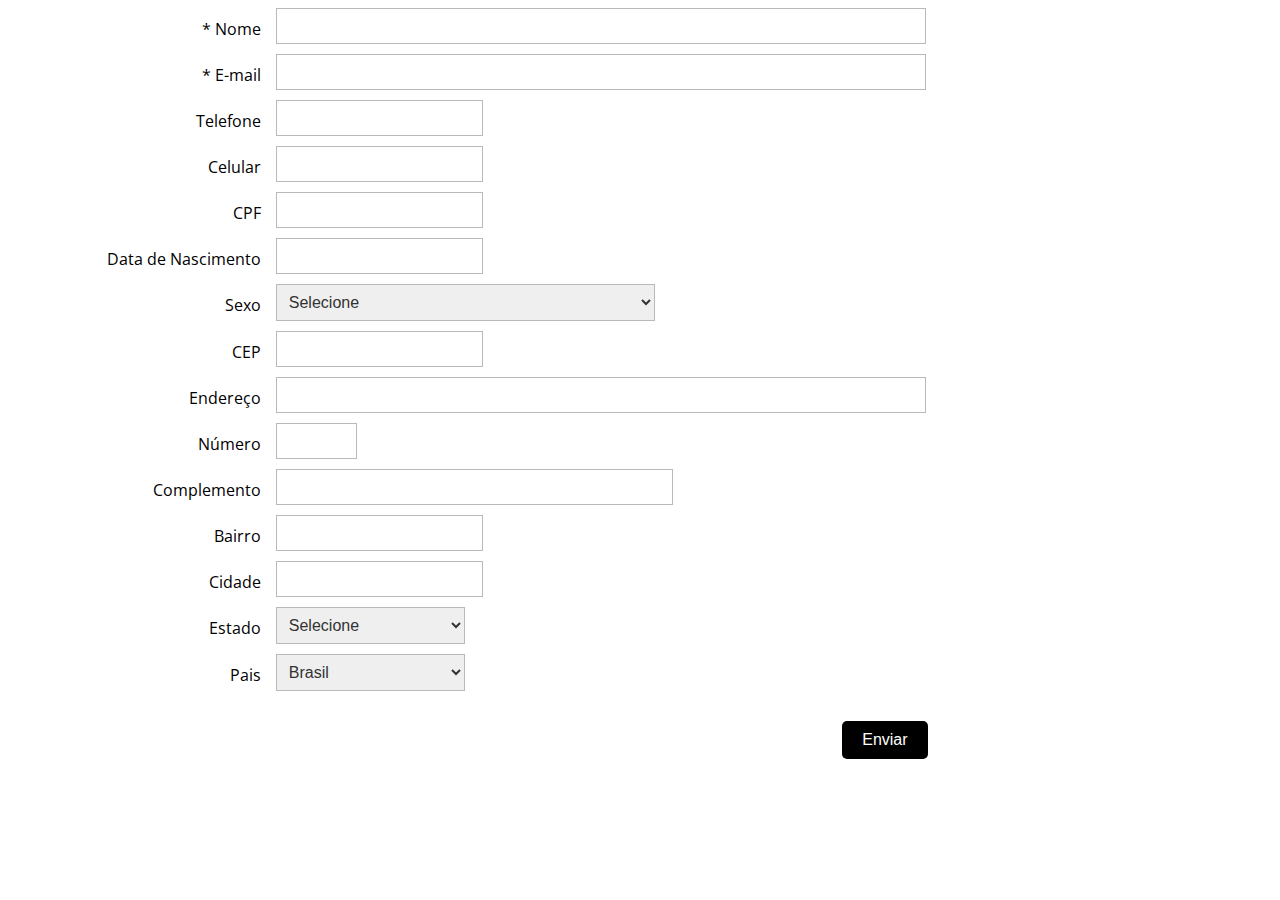
<file: efetuarcadastromascara.html>
<!DOCTYPE HTML>
<html lang="pt-br">
	<head>

        <meta charset="utf-8">
        
        <title></title>
        
        <link href='http://fonts.googleapis.com/css?family=OpenSans:300,400,700' rel='stylesheet' type='text/css'>
        <link href="css/style.css" rel="stylesheet" type="text/css"/>
        
   </head>
   
   
<body>   
	<section>
        
    	 <div class="formulario">  

            <form action="" method="post" id="validate">                  
                    
                <label>* Nome</label>
                <input name="nome" type="text" class="g">

                <label>* E-mail</label>
                <input name="email" type="text" class="g">

                <label>Telefone</label>
                <input name="telefone" type="text" class="p" id="telefone">

                <label>Celular</label>
                <input name="celular" type="text" class="p" id="celular">

                <label>CPF</label>
                <input name="cpf" type="text" class="p" id="cpf">

                <label>Data de Nascimento</label>
                <input name="datanascimento" type="text" class="p" id="data">

                <input  type="hidden" name="dataatual" value="<?php echo date('Y-m-d h:m:s');?>" />

                <label>Sexo</label>
                <select name="sexo" class="m">
                  <option>Selecione</option>
                  <option>Masculino</option>
                  <option>Feminino</option>
                </select>

                <label>CEP</label>
                <input name="cep" type="text" class="p" id="cep">

                <label>Endereço</label>
                <input name="endereco" type="text" class="g">
                
                <label>Número</label>
                <input name="numero" type="text" class="pp" >
             
                <label>Complemento</label>
                <input name="Complemento" type="text" class="m">
                
                <label>Bairro</label>
                <input name="bairro" type="text" class="p">
                
                <label>Cidade</label>
                <input name="cidade" type="text" class="p">

                <label>Estado</label>
                <select name="estado" class="p">
                    <option>Selecione</option>
                    <option value="AC">Acre</option>
                    <option value="AL">Alagoas</option>
                    <option value="AP">Amapá</option>
                    <option value="AM">Amazonas</option>
                    <option value="BA">Bahia</option>
                    <option value="CE">Ceará</option>
                    <option value="DF">Distrito Federal</option>
                    <option value="ES">Espirito Santo</option>
                    <option value="GO">Goiás</option>
                    <option value="MA">Maranhão</option>
                    <option value="MS">Mato Grosso do Sul</option>
                    <option value="MT">Mato Grosso</option>
                    <option value="MG">Minas Gerais</option>
                    <option value="PA">Pará</option>
                    <option value="PB">Paraíba</option>
                    <option value="PR">Paraná</option>
                    <option value="PE">Pernambuco</option>
                    <option value="PI">Piauí</option>
                    <option value="RJ">Rio de Janeiro</option>
                    <option value="RN">Rio Grande do Norte</option>
                    <option value="RS">Rio Grande do Sul</option>
                    <option value="RO">Rondônia</option>
                    <option value="RR">Roraima</option>
                    <option value="SC">Santa Catarina</option>
                    <option value="SP">São Paulo</option>
                    <option value="SE">Sergipe</option>
                    <option value="TO">Tocantins</option>
                </select>


                <label>Pais</label>
                <select name="pais" class="p">
                    <option value="África do Sul">África do Sul</option>
                    <option value="Albânia">Albânia</option>
                    <option value="Alemanha">Alemanha</option>
                    <option value="Andorra">Andorra</option>
                    <option value="Angola">Angola</option>
                    <option value="Anguilla">Anguilla</option>
                    <option value="Antigua">Antigua</option>
                    <option value="Arábia Saudita">Arábia Saudita</option>
                    <option value="Argentina">Argentina</option>
                    <option value="Armênia">Armênia</option>
                    <option value="Aruba">Aruba</option>
                    <option value="Austrália">Austrália</option>
                    <option value="Áustria">Áustria</option>
                    <option value="Azerbaijão">Azerbaijão</option>
                    <option value="Bahamas">Bahamas</option>
                    <option value="Bahrein">Bahrein</option>
                    <option value="Bangladesh">Bangladesh</option>
                    <option value="Barbados">Barbados</option>
                    <option value="Bélgica">Bélgica</option>
                    <option value="Benin">Benin</option>
                    <option value="Bermudas">Bermudas</option>
                    <option value="Botsuana">Botsuana</option>
                    <option value="Brasil" selected>Brasil</option>
                    <option value="Brunei">Brunei</option>
                    <option value="Bulgária">Bulgária</option>
                    <option value="Burkina Fasso">Burkina Fasso</option>
                    <option value="botão">botão</option>
                    <option value="Cabo Verde">Cabo Verde</option>
                    <option value="Camarões">Camarões</option>
                    <option value="Camboja">Camboja</option>
                    <option value="Canadá">Canadá</option>
                    <option value="Cazaquistão">Cazaquistão</option>
                    <option value="Chade">Chade</option>
                    <option value="Chile">Chile</option>
                    <option value="China">China</option>
                    <option value="Cidade do Vaticano">Cidade do Vaticano</option>
                    <option value="Colômbia">Colômbia</option>
                    <option value="Congo">Congo</option>
                    <option value="Coréia do Sul">Coréia do Sul</option>
                    <option value="Costa do Marfim">Costa do Marfim</option>
                    <option value="Costa Rica">Costa Rica</option>
                    <option value="Croácia">Croácia</option>
                    <option value="Dinamarca">Dinamarca</option>
                    <option value="Djibuti">Djibuti</option>
                    <option value="Dominica">Dominica</option>
                    <option value="EUA">EUA</option>
                    <option value="Egito">Egito</option>
                    <option value="El Salvador">El Salvador</option>
                    <option value="Emirados Árabes">Emirados Árabes</option>
                    <option value="Equador">Equador</option>
                    <option value="Eritréia">Eritréia</option>
                    <option value="Escócia">Escócia</option>
                    <option value="Eslováquia">Eslováquia</option>
                    <option value="Eslovênia">Eslovênia</option>
                    <option value="Espanha">Espanha</option>
                    <option value="Estônia">Estônia</option>
                    <option value="Etiópia">Etiópia</option>
                    <option value="Fiji">Fiji</option>
                    <option value="Filipinas">Filipinas</option>
                    <option value="Finlândia">Finlândia</option>
                    <option value="França">França</option>
                    <option value="Gabão">Gabão</option>
                    <option value="Gâmbia">Gâmbia</option>
                    <option value="Gana">Gana</option>
                    <option value="Geórgia">Geórgia</option>
                    <option value="Gibraltar">Gibraltar</option>
                    <option value="Granada">Granada</option>
                    <option value="Grécia">Grécia</option>
                    <option value="Guadalupe">Guadalupe</option>
                    <option value="Guam">Guam</option>
                    <option value="Guatemala">Guatemala</option>
                    <option value="Guiana">Guiana</option>
                    <option value="Guiana Francesa">Guiana Francesa</option>
                    <option value="Guiné-bissau">Guiné-bissau</option>
                    <option value="Haiti">Haiti</option>
                    <option value="Holanda">Holanda</option>
                    <option value="Honduras">Honduras</option>
                    <option value="Hong Kong">Hong Kong</option>
                    <option value="Hungria">Hungria</option>
                    <option value="Iêmen">Iêmen</option>
                    <option value="Ilhas Cayman">Ilhas Cayman</option>
                    <option value="Ilhas Cook">Ilhas Cook</option>
                    <option value="Ilhas Curaçao">Ilhas Curaçao</option>
                    <option value="Ilhas Marshall">Ilhas Marshall</option>
                    <option value="Ilhas Turks & Caicos">Ilhas Turks & Caicos</option>
                    <option value="Ilhas Virgens (brit.)">Ilhas Virgens (brit.)</option>
                    <option value="Ilhas Virgens(amer.)">Ilhas Virgens(amer.)</option>
                    <option value="Ilhas Wallis e Futuna">Ilhas Wallis e Futuna</option>
                    <option value="Índia">Índia</option>
                    <option value="Indonésia">Indonésia</option>
                    <option value="Inglaterra">Inglaterra</option>
                    <option value="Irlanda">Irlanda</option>
                    <option value="Islândia">Islândia</option>
                    <option value="Israel">Israel</option>
                    <option value="Itália">Itália</option>
                    <option value="Jamaica">Jamaica</option>
                    <option value="Japão">Japão</option>
                    <option value="Jordânia">Jordânia</option>
                    <option value="Kuwait">Kuwait</option>
                    <option value="Latvia">Latvia</option>
                    <option value="Líbano">Líbano</option>
                    <option value="Liechtenstein">Liechtenstein</option>
                    <option value="Lituânia">Lituânia</option>
                    <option value="Luxemburgo">Luxemburgo</option>
                    <option value="Macau">Macau</option>
                    <option value="Macedônia">Macedônia</option>
                    <option value="Madagascar">Madagascar</option>
                    <option value="Malásia">Malásia</option>
                    <option value="Malaui">Malaui</option>
                    <option value="Mali">Mali</option>
                    <option value="Malta">Malta</option>
                    <option value="Marrocos">Marrocos</option>
                    <option value="Martinica">Martinica</option>
                    <option value="Mauritânia">Mauritânia</option>
                    <option value="Mauritius">Mauritius</option>
                    <option value="México">México</option>
                    <option value="Moldova">Moldova</option>
                    <option value="Mônaco">Mônaco</option>
                    <option value="Montserrat">Montserrat</option>
                    <option value="Nepal">Nepal</option>
                    <option value="Nicarágua">Nicarágua</option>
                    <option value="Niger">Niger</option>
                    <option value="Nigéria">Nigéria</option>
                    <option value="Noruega">Noruega</option>
                    <option value="Nova Caledônia">Nova Caledônia</option>
                    <option value="Nova Zelândia">Nova Zelândia</option>
                    <option value="Omã">Omã</option>
                    <option value="Palau">Palau</option>
                    <option value="Panamá">Panamá</option>
                    <option value="Papua-nova Guiné">Papua-nova Guiné</option>
                    <option value="Paquistão">Paquistão</option>
                    <option value="Peru">Peru</option>
                    <option value="Polinésia Francesa">Polinésia Francesa</option>
                    <option value="Polônia">Polônia</option>
                    <option value="Porto Rico">Porto Rico</option>
                    <option value="Portugal">Portugal</option>
                    <option value="Qatar">Qatar</option>
                    <option value="Quênia">Quênia</option>
                    <option value="Rep. Dominicana">Rep. Dominicana</option>
                    <option value="Rep. Tcheca">Rep. Tcheca</option>
                    <option value="Reunion">Reunion</option>
                    <option value="Romênia">Romênia</option>
                    <option value="Ruanda">Ruanda</option>
                    <option value="Rússia">Rússia</option>
                    <option value="Saipan">Saipan</option>
                    <option value="Samoa Americana">Samoa Americana</option>
                    <option value="Senegal">Senegal</option>
                    <option value="Serra Leone">Serra Leone</option>
                    <option value="Seychelles">Seychelles</option>
                    <option value="Singapura">Singapura</option>
                    <option value="Síria">Síria</option>
                    <option value="Sri Lanka">Sri Lanka</option>
                    <option value="St. Kitts & Nevis">St. Kitts & Nevis</option>
                    <option value="St. Lúcia">St. Lúcia</option>
                    <option value="St. Vincent">St. Vincent</option>
                    <option value="Sudão">Sudão</option>
                    <option value="Suécia">Suécia</option>
                    <option value="Suiça">Suiça</option>
                    <option value="Suriname">Suriname</option>
                    <option value="Tailândia">Tailândia</option>
                    <option value="Taiwan">Taiwan</option>
                    <option value="Tanzânia">Tanzânia</option>
                    <option value="Togo">Togo</option>
                    <option value="Trinidad & Tobago">Trinidad & Tobago</option>
                    <option value="Tunísia">Tunísia</option>
                    <option value="Turquia">Turquia</option>
                    <option value="Ucrânia">Ucrânia</option>
                    <option value="Uganda">Uganda</option>
                    <option value="Uruguai">Uruguai</option>
                    <option value="Venezuela">Venezuela</option>
                    <option value="Vietnã">Vietnã</option>
                    <option value="Zaire">Zaire</option>
                    <option value="Zâmbia">Zâmbia</option>
                    <option value="Zimbábue">Zimbábue</option>
                </select>
                
                
                <input type="submit" value="Enviar">

            </form>
    	</div><!--/formulario-->
                
    </section>


    <script type="text/javascript" src="js/jquery-1.10.2.min.js"></script>
    <script type="text/javascript" src="js/jquery.maskedinput.min.js"></script>
    <script type="text/javascript" src="js/jquery.validate.min.js"></script>
    <script type="text/javascript" src="js/jquery.zebra-datepicker.js"></script>

</body>
</html>
</file>
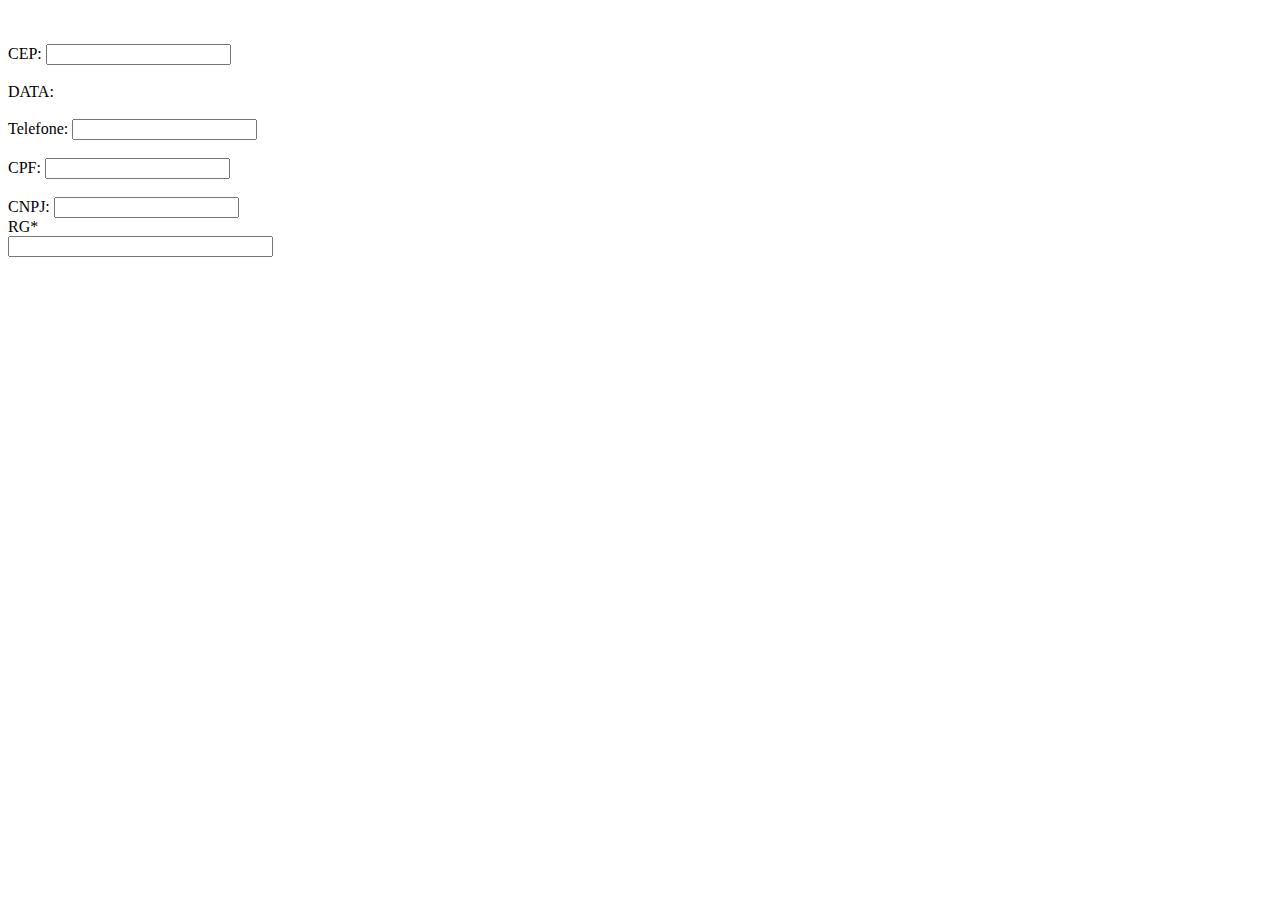
<file: cadastro/cadastro.html>
<!DOCTYPE HTML PUBLIC "-//W3C//DTD HTML 4.01 Transitional//EN">
<html>
<head>
<title>Formatacao de campos</title>
<meta http-equiv="Content-Type" content="text/html; charset=iso-8859-1" script language="JavaScript" type="text/javascript" src="MascaraValidacao.js"></script> 
</head>
<body>
<form name="form1">
<br><br>CEP:
<input type="text" name="cep" onKeyPress="MascaraCep(form1.cep);"
 maxlength="10" onBlur="ValidaCep(form1.cep)">
<br><br>DATA:
<!--<input type="text" name="data" onKeyPress="MascaraData(form1.data);"
 maxlength="10" onBlur= "ValidaDataform1.data);">-->
<br><br>Telefone: 
<input type="text" name="tel" onKeyPress="MascaraTelefone(form1.tel);" 
maxlength="14"  onBlur="ValidaTelefone(form1.tel);">
<br><br>CPF:
<input type="text" name="cpf" onBlur="ValidarCPF(form1.cpf);" 
onKeyPress="MascaraCPF(form1.cpf);" maxlength="14">
<br><br>CNPJ:
<input type="text" name="cnpj" onKeyPress="MascaraCNPJ(form1.cnpj);" 
maxlength="18" onBlur="ValidarCNPJ(form1.cnpj);">
<BR>
<label for="rg">RG*</label><br />
<input name="rg" type="text" id="rg" size="30" maxlength="12" onKeyPress="MascaraRG(form1.rg);" />
</form>
</body>
</html>
</file>
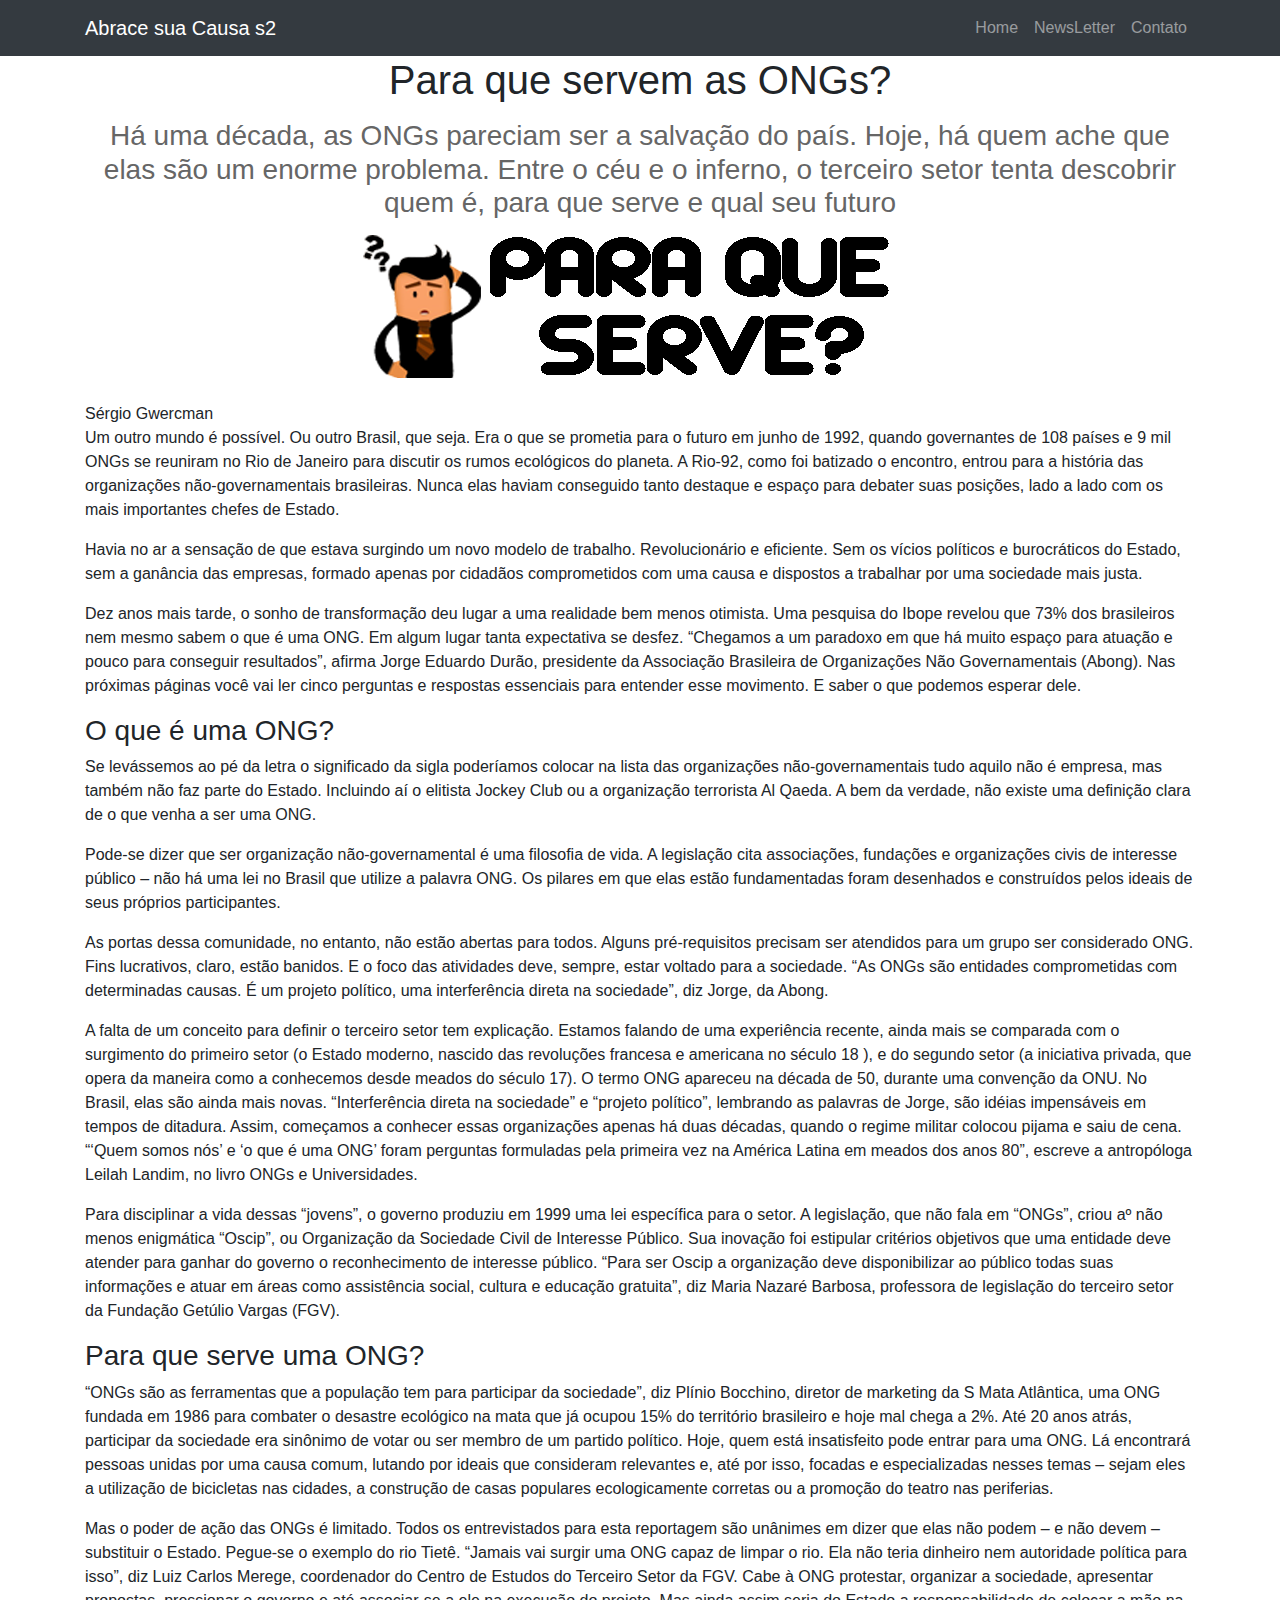
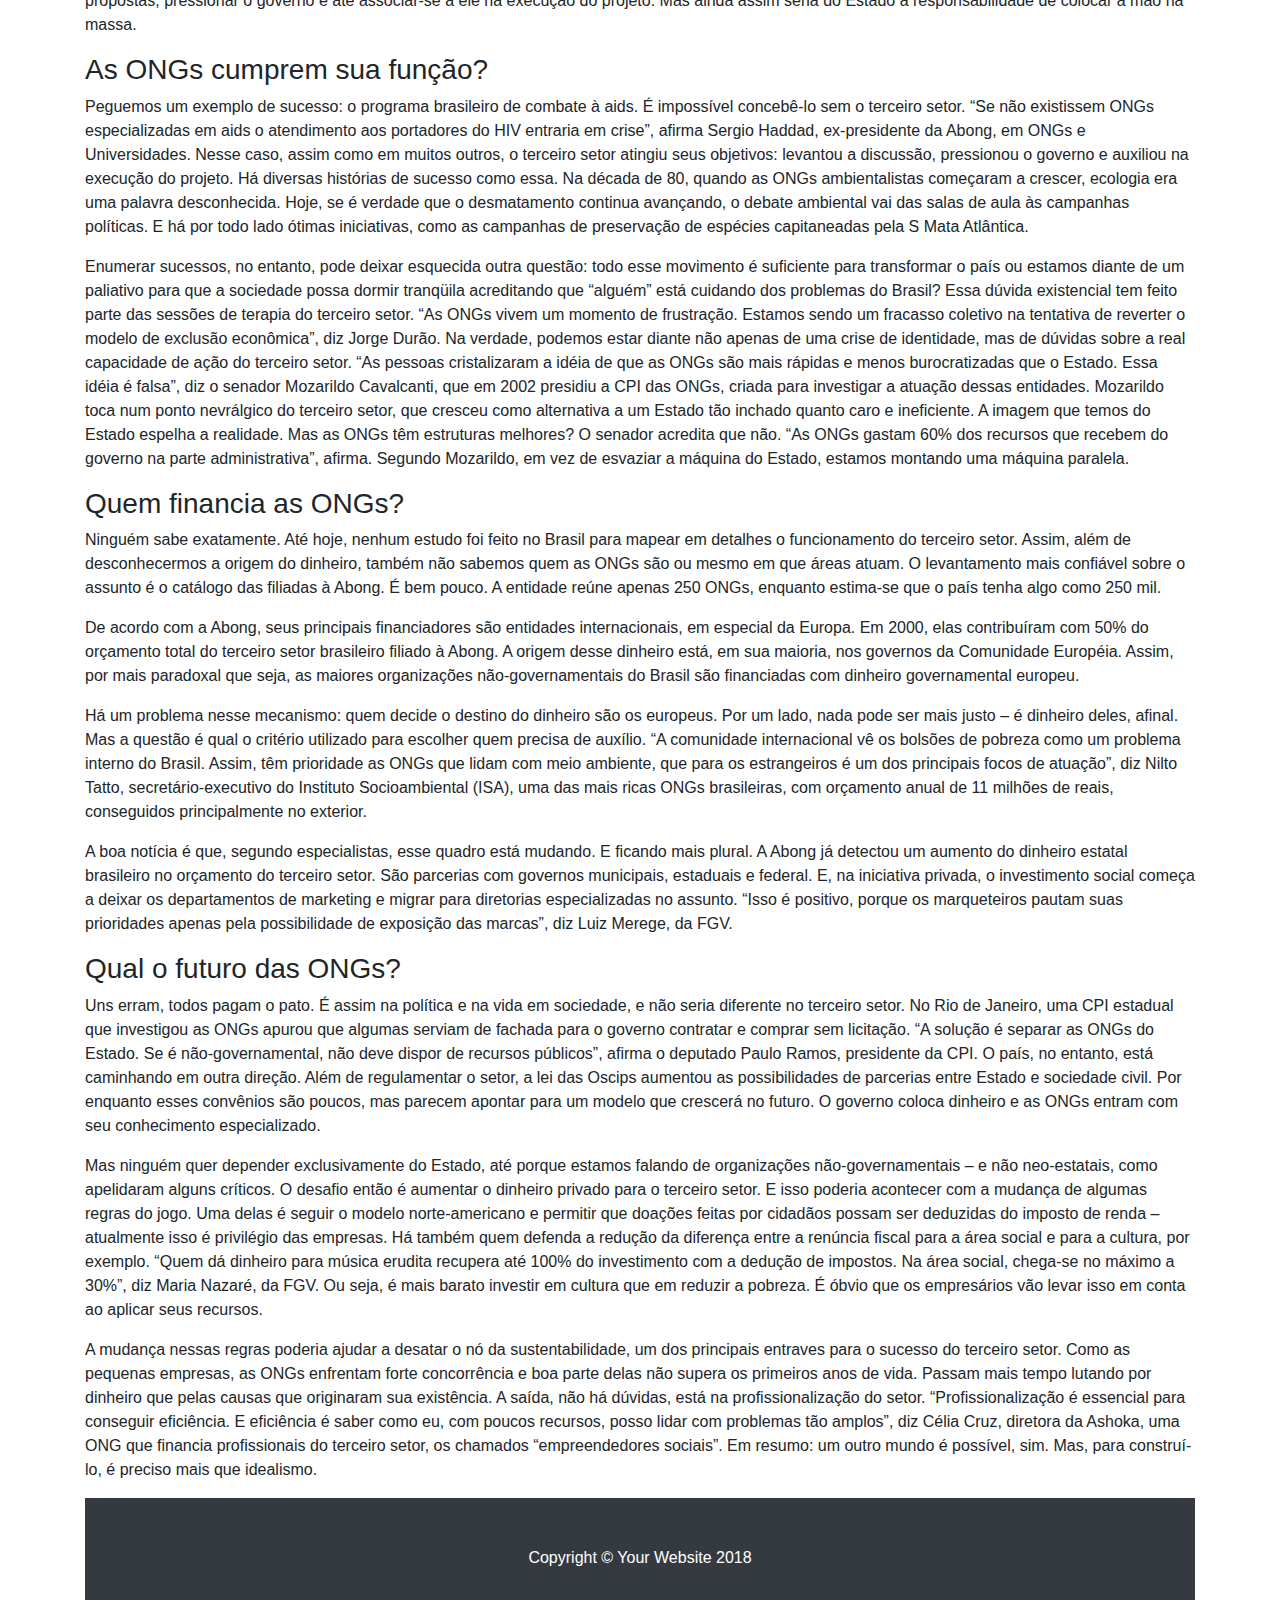
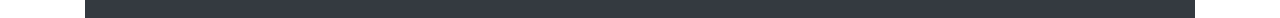
<file: Newsletter/noticia1.html>
<!DOCTYPE html>
<html lang="en">

  <head>

    <meta charset="utf-8">
    <meta name="viewport" content="width=device-width, initial-scale=1, shrink-to-fit=no">
    <meta name="description" content="">
    <meta name="author" content="">

    <title>Noticia</title>

    <!-- Bootstrap core CSS -->
    <link href="vendor/bootstrap/css/bootstrap.min.css" rel="stylesheet">
    <link href="css/newsletter.css" rel="stylesheet">
    <!-- Custom styles for this template -->
    <link href="css/3-col-portfolio.css" rel="stylesheet">

  </head>

  <body>

    <!-- Navigation -->
    <nav class="navbar navbar-expand-lg navbar-dark bg-dark fixed-top">
      <div class="container">
        <a class="navbar-brand" href="#">Abrace sua Causa s2</a>
        <button class="navbar-toggler" type="button" data-toggle="collapse" data-target="#navbarResponsive" aria-controls="navbarResponsive" aria-expanded="false" aria-label="Toggle navigation">
          <span class="navbar-toggler-icon"></span>
        </button>
        <div class="collapse navbar-collapse" id="navbarResponsive">
          <ul class="navbar-nav ml-auto">
            <li class="nav-item">
              <a class="nav-link" href="../index.php">Home
                <span class="sr-only">(current)</span>
              </a>
            </li>
            <li class="nav-item">
              <a class="nav-link" href="newsletter.html">NewsLetter</a>
            </li>
            <li class="nav-item">
              <a class="nav-link contato" href="#">Contato</a>
            </li>
          </ul>
        </div>
      </div>
    </nav>

    <!-- Page Content -->
    <div class="container">

      <!-- titulo -->
      <h1 class="titulo">Para que servem as ONGs?</h1>
	  <h3 class="subtitulo">Há uma década, as ONGs pareciam ser a salvação do país. Hoje, há quem ache que elas são um enorme problema. Entre o céu e o inferno, o terceiro setor tenta descobrir quem é, para que serve e qual seu futuro</h3>
	  <center><img src="img/paraqueserve.png"></center>
	  <!-- /conteudo da noticia -->
		<br><p>Sérgio Gwercman<br>

		Um outro mundo é possível. Ou outro Brasil, que seja. Era o que se prometia para o futuro em junho de 1992, quando governantes de 108 países e 9 mil ONGs se reuniram no Rio de Janeiro para discutir os rumos ecológicos do planeta. A Rio-92, como foi batizado o encontro, entrou para a história das organizações não-governamentais brasileiras. Nunca elas haviam conseguido tanto destaque e espaço para debater suas posições, lado a lado com os mais importantes chefes de Estado.</p>

		<p>Havia no ar a sensação de que estava surgindo um novo modelo de trabalho. Revolucionário e eficiente. Sem os vícios políticos e burocráticos do Estado, sem a ganância das empresas, formado apenas por cidadãos comprometidos com uma causa e dispostos a trabalhar por uma sociedade mais justa.</p>

		<p>Dez anos mais tarde, o sonho de transformação deu lugar a uma realidade bem menos otimista. Uma pesquisa do Ibope revelou que 73% dos brasileiros nem mesmo sabem o que é uma ONG. Em algum lugar tanta expectativa se desfez. “Chegamos a um paradoxo em que há muito espaço para atuação e pouco para conseguir resultados”, afirma Jorge Eduardo Durão, presidente da Associação Brasileira de Organizações Não Governamentais (Abong). Nas próximas páginas você vai ler cinco perguntas e respostas essenciais para entender esse movimento. E saber o que podemos esperar dele.</p>

		<h3>O que é uma ONG?</h3>
    	
    	<p>Se levássemos ao pé da letra o significado da sigla poderíamos colocar na lista das organizações não-governamentais tudo aquilo não é empresa, mas também não faz parte do Estado. Incluindo aí o elitista Jockey Club ou a organização terrorista Al Qaeda. A bem da verdade, não existe uma definição clara de o que venha a ser uma ONG.</p>

		<p>Pode-se dizer que ser organização não-governamental é uma filosofia de vida. A legislação cita associações, fundações e organizações civis de interesse público – não há uma lei no Brasil que utilize a palavra ONG. Os pilares em que elas estão fundamentadas foram desenhados e construídos pelos ideais de seus próprios participantes.</p>


		<p>As portas dessa comunidade, no entanto, não estão abertas para todos. Alguns pré-requisitos precisam ser atendidos para um grupo ser considerado ONG. Fins lucrativos, claro, estão banidos. E o foco das atividades deve, sempre, estar voltado para a sociedade. “As ONGs são entidades comprometidas com determinadas causas. É um projeto político, uma interferência direta na sociedade”, diz Jorge, da Abong.</p>

		<p>A falta de um conceito para definir o terceiro setor tem explicação. Estamos falando de uma experiência recente, ainda mais se comparada com o surgimento do primeiro setor (o Estado moderno, nascido das revoluções francesa e americana no século 18 ), e do segundo setor (a iniciativa privada, que opera da maneira como a conhecemos desde meados do século 17). O termo ONG apareceu na década de 50, durante uma convenção da ONU. No Brasil, elas são ainda mais novas. “Interferência direta na sociedade” e “projeto político”, lembrando as palavras de Jorge, são idéias impensáveis em tempos de ditadura. Assim, começamos a conhecer essas organizações apenas há duas décadas, quando o regime militar colocou pijama e saiu de cena. “‘Quem somos nós’ e ‘o que é uma ONG’ foram perguntas formuladas pela primeira vez na América Latina em meados dos anos 80”, escreve a antropóloga Leilah Landim, no livro ONGs e Universidades.</p>

		<p>Para disciplinar a vida dessas “jovens”, o governo produziu em 1999 uma lei específica para o setor. A legislação, que não fala em “ONGs”, criou aº não menos enigmática “Oscip”, ou Organização da Sociedade Civil de Interesse Público. Sua inovação foi estipular critérios objetivos que uma entidade deve atender para ganhar do governo o reconhecimento de interesse público. “Para ser Oscip a organização deve disponibilizar ao público todas suas informações e atuar em áreas como assistência social, cultura e educação gratuita”, diz Maria Nazaré Barbosa, professora de legislação do terceiro setor da Fundação Getúlio Vargas (FGV).</p>
    
    	<h3>Para que serve uma ONG?</h3>

    	<p>“ONGs são as ferramentas que a população tem para participar da sociedade”, diz Plínio Bocchino, diretor de marketing da S Mata Atlântica, uma ONG fundada em 1986 para combater o desastre ecológico na mata que já ocupou 15% do território brasileiro e hoje mal chega a 2%. Até 20 anos atrás, participar da sociedade era sinônimo de votar ou ser membro de um partido político. Hoje, quem está insatisfeito pode entrar para uma ONG. Lá encontrará pessoas unidas por uma causa comum, lutando por ideais que consideram relevantes e, até por isso, focadas e especializadas nesses temas – sejam eles a utilização de bicicletas nas cidades, a construção de casas populares ecologicamente corretas ou a promoção do teatro nas periferias.</p>

		<p>Mas o poder de ação das ONGs é limitado. Todos os entrevistados para esta reportagem são unânimes em dizer que elas não podem – e não devem – substituir o Estado. Pegue-se o exemplo do rio Tietê. “Jamais vai surgir uma ONG capaz de limpar o rio. Ela não teria dinheiro nem autoridade política para isso”, diz Luiz Carlos Merege, coordenador do Centro de Estudos do Terceiro Setor da FGV. Cabe à ONG protestar, organizar a sociedade, apresentar propostas, pressionar o governo e até associar-se a ele na execução do projeto. Mas ainda assim seria do Estado a responsabilidade de colocar a mão na massa.</p>
		
		<h3>As ONGs cumprem sua função?</h3>

		<p>Peguemos um exemplo de sucesso: o programa brasileiro de combate à aids. É impossível concebê-lo sem o terceiro setor. “Se não existissem ONGs especializadas em aids o atendimento aos portadores do HIV entraria em crise”, afirma Sergio Haddad, ex-presidente da Abong, em ONGs e Universidades. Nesse caso, assim como em muitos outros, o terceiro setor atingiu seus objetivos: levantou a discussão, pressionou o governo e auxiliou na execução do projeto. Há diversas histórias de sucesso como essa. Na década de 80, quando as ONGs ambientalistas começaram a crescer, ecologia era uma palavra desconhecida. Hoje, se é verdade que o desmatamento continua avançando, o debate ambiental vai das salas de aula às campanhas políticas. E há por todo lado ótimas iniciativas, como as campanhas de preservação de espécies capitaneadas pela S Mata Atlântica.</p>

		<p>Enumerar sucessos, no entanto, pode deixar esquecida outra questão: todo esse movimento é suficiente para transformar o país ou estamos diante de um paliativo para que a sociedade possa dormir tranqüila acreditando que “alguém” está cuidando dos problemas do Brasil? Essa dúvida existencial tem feito parte das sessões de terapia do terceiro setor. “As ONGs vivem um momento de frustração. Estamos sendo um fracasso coletivo na tentativa de reverter o modelo de exclusão econômica”, diz Jorge Durão. Na verdade, podemos estar diante não apenas de uma crise de identidade, mas de dúvidas sobre a real capacidade de ação do terceiro setor. “As pessoas cristalizaram a idéia de que as ONGs são mais rápidas e menos burocratizadas que o Estado. Essa idéia é falsa”, diz o senador Mozarildo Cavalcanti, que em 2002 presidiu a CPI das ONGs, criada para investigar a atuação dessas entidades. Mozarildo toca num ponto nevrálgico do terceiro setor, que cresceu como alternativa a um Estado tão inchado quanto caro e ineficiente. A imagem que temos do Estado espelha a realidade. Mas as ONGs têm estruturas melhores? O senador acredita que não. “As ONGs gastam 60% dos recursos que recebem do governo na parte administrativa”, afirma. Segundo Mozarildo, em vez de esvaziar a máquina do Estado, estamos montando uma máquina paralela.</p>

		<h3>Quem financia as ONGs?</h3>

		<p>Ninguém sabe exatamente. Até hoje, nenhum estudo foi feito no Brasil para mapear em detalhes o funcionamento do terceiro setor. Assim, além de desconhecermos a origem do dinheiro, também não sabemos quem as ONGs são ou mesmo em que áreas atuam. O levantamento mais confiável sobre o assunto é o catálogo das filiadas à Abong. É bem pouco. A entidade reúne apenas 250 ONGs, enquanto estima-se que o país tenha algo como 250 mil.</p>

		<p>De acordo com a Abong, seus principais financiadores são entidades internacionais, em especial da Europa. Em 2000, elas contribuíram com 50% do orçamento total do terceiro setor brasileiro filiado à Abong. A origem desse dinheiro está, em sua maioria, nos governos da Comunidade Européia. Assim, por mais paradoxal que seja, as maiores organizações não-governamentais do Brasil são financiadas com dinheiro governamental europeu.</p>

		<p>Há um problema nesse mecanismo: quem decide o destino do dinheiro são os europeus. Por um lado, nada pode ser mais justo – é dinheiro deles, afinal. Mas a questão é qual o critério utilizado para escolher quem precisa de auxílio. “A comunidade internacional vê os bolsões de pobreza como um problema interno do Brasil. Assim, têm prioridade as ONGs que lidam com meio ambiente, que para os estrangeiros é um dos principais focos de atuação”, diz Nilto Tatto, secretário-executivo do Instituto Socioambiental (ISA), uma das mais ricas ONGs brasileiras, com orçamento anual de 11 milhões de reais, conseguidos principalmente no exterior.</p>

		<p>A boa notícia é que, segundo especialistas, esse quadro está mudando. E ficando mais plural. A Abong já detectou um aumento do dinheiro estatal brasileiro no orçamento do terceiro setor. São parcerias com governos municipais, estaduais e federal. E, na iniciativa privada, o investimento social começa a deixar os departamentos de marketing e migrar para diretorias especializadas no assunto. “Isso é positivo, porque os marqueteiros pautam suas prioridades apenas pela possibilidade de exposição das marcas”, diz Luiz Merege, da FGV.</p>

		<h3>Qual o futuro das ONGs?</h3>

		<p>Uns erram, todos pagam o pato. É assim na política e na vida em sociedade, e não seria diferente no terceiro setor. No Rio de Janeiro, uma CPI estadual que investigou as ONGs apurou que algumas serviam de fachada para o governo contratar e comprar sem licitação. “A solução é separar as ONGs do Estado. Se é não-governamental, não deve dispor de recursos públicos”, afirma o deputado Paulo Ramos, presidente da CPI. O país, no entanto, está caminhando em outra direção. Além de regulamentar o setor, a lei das Oscips aumentou as possibilidades de parcerias entre Estado e sociedade civil. Por enquanto esses convênios são poucos, mas parecem apontar para um modelo que crescerá no futuro. O governo coloca dinheiro e as ONGs entram com seu conhecimento especializado.</p>

		<p>Mas ninguém quer depender exclusivamente do Estado, até porque estamos falando de organizações não-governamentais – e não neo-estatais, como apelidaram alguns críticos. O desafio então é aumentar o dinheiro privado para o terceiro setor. E isso poderia acontecer com a mudança de algumas regras do jogo. Uma delas é seguir o modelo norte-americano e permitir que doações feitas por cidadãos possam ser deduzidas do imposto de renda – atualmente isso é privilégio das empresas. Há também quem defenda a redução da diferença entre a renúncia fiscal para a área social e para a cultura, por exemplo. “Quem dá dinheiro para música erudita recupera até 100% do investimento com a dedução de impostos. Na área social, chega-se no máximo a 30%”, diz Maria Nazaré, da FGV. Ou seja, é mais barato investir em cultura que em reduzir a pobreza. É óbvio que os empresários vão levar isso em conta ao aplicar seus recursos.</p>

		<p>A mudança nessas regras poderia ajudar a desatar o nó da sustentabilidade, um dos principais entraves para o sucesso do terceiro setor. Como as pequenas empresas, as ONGs enfrentam forte concorrência e boa parte delas não supera os primeiros anos de vida. Passam mais tempo lutando por dinheiro que pelas causas que originaram sua existência. A saída, não há dúvidas, está na profissionalização do setor. “Profissionalização é essencial para conseguir eficiência. E eficiência é saber como eu, com poucos recursos, posso lidar com problemas tão amplos”, diz Célia Cruz, diretora da Ashoka, uma ONG que financia profissionais do terceiro setor, os chamados “empreendedores sociais”. Em resumo: um outro mundo é possível, sim. Mas, para construí-lo, é preciso mais que idealismo.</p>

    <!-- Footer -->
    <footer class="py-5 bg-dark">
      <div class="container">
        <p class="m-0 text-center text-white">Copyright &copy; Your Website 2018</p>
      </div>
      <!-- /.container -->
    </footer>

    <!-- Bootstrap core JavaScript -->
    <script src="vendor/jquery/jquery.min.js"></script>
    <script src="vendor/bootstrap/js/bootstrap.bundle.min.js"></script>
    <script src="js/main.js"></script>

  </body>

</html>
</file>
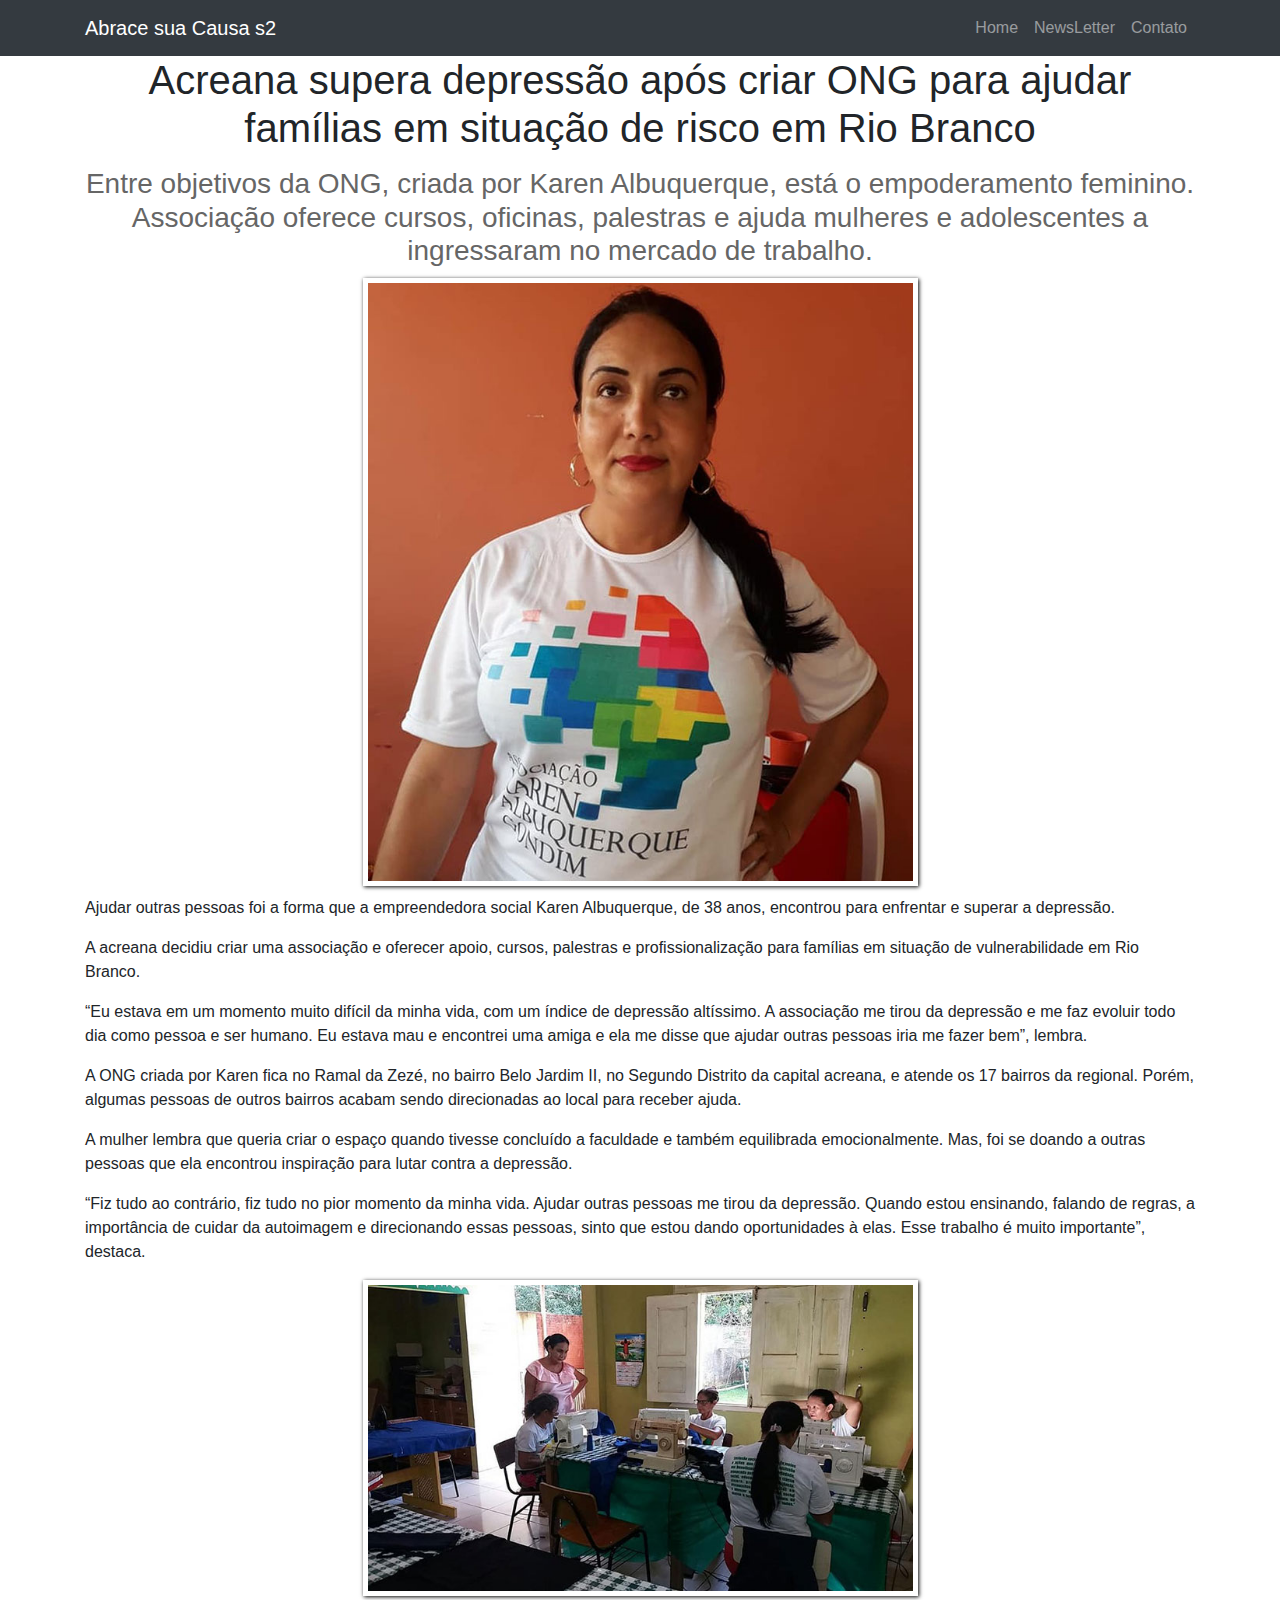
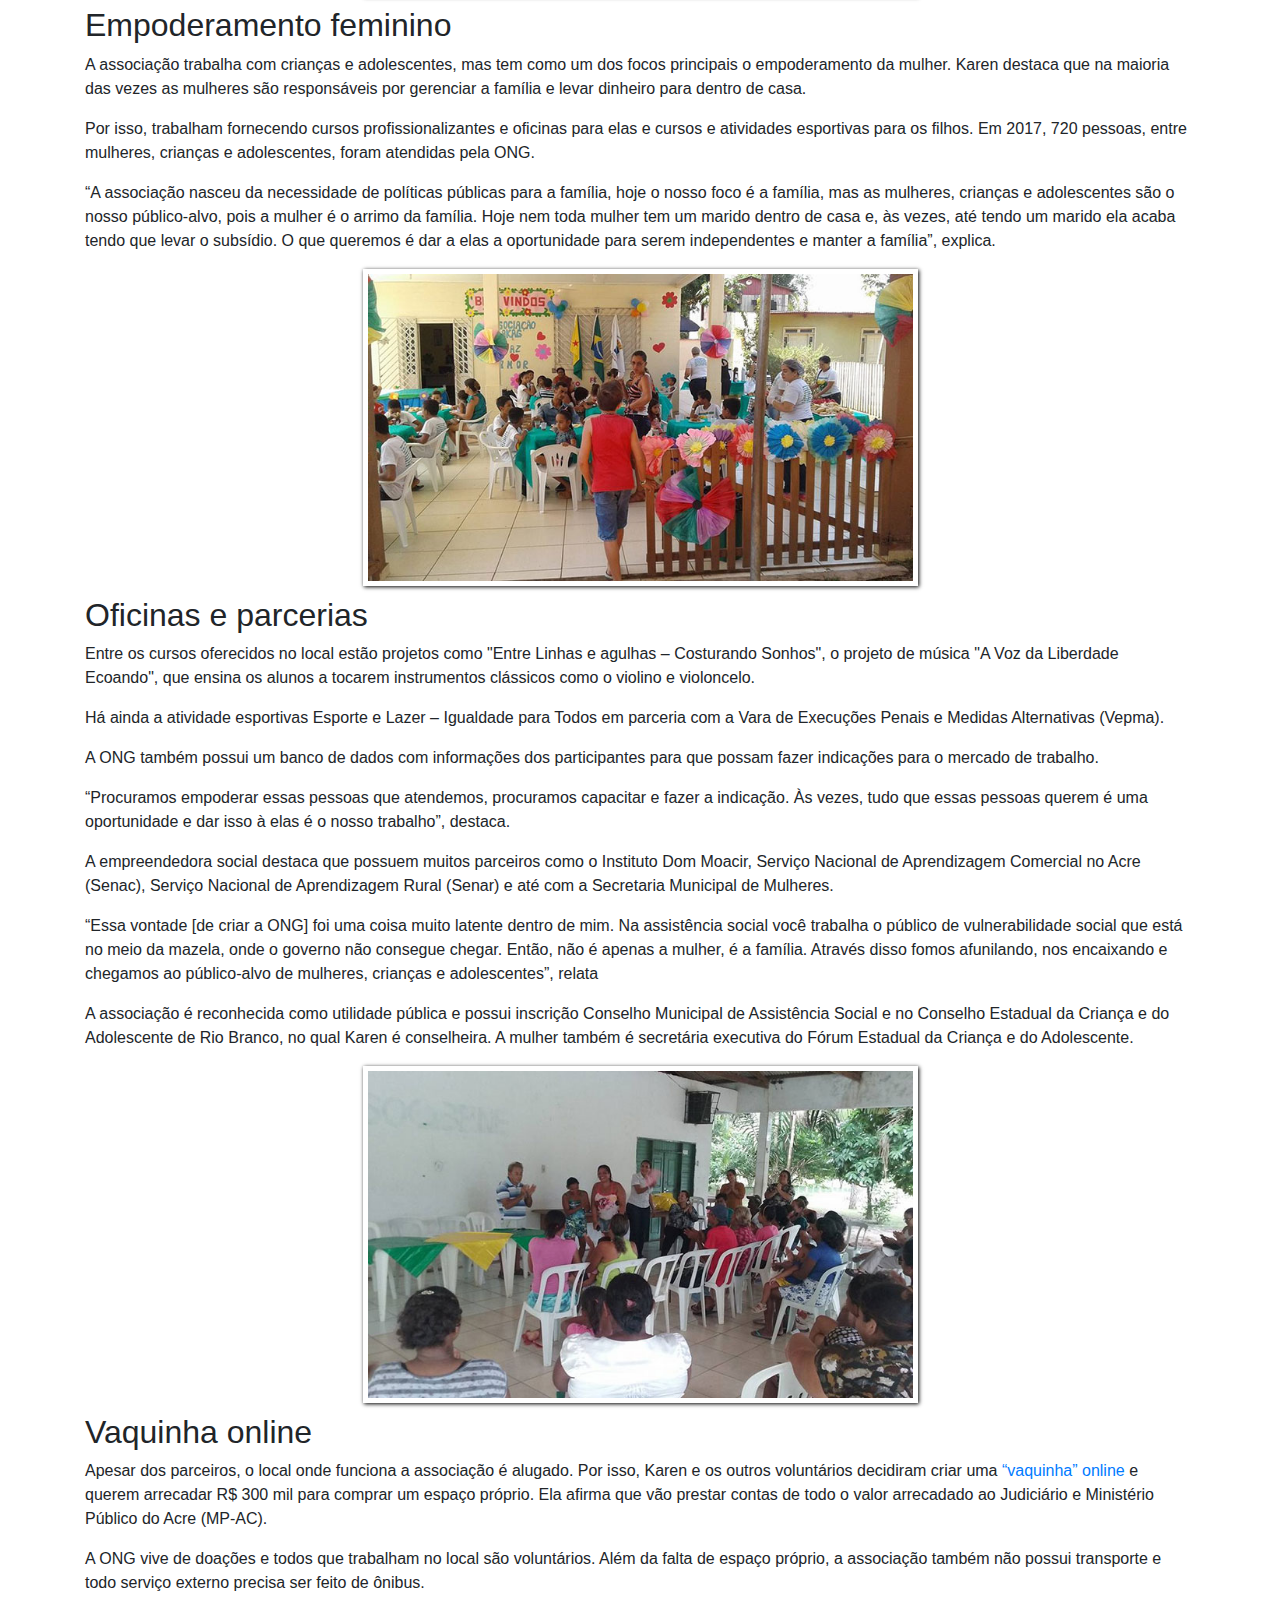
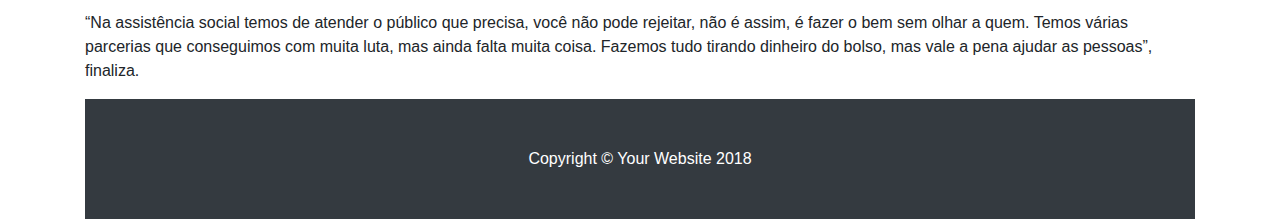
<file: Newsletter/noticia2.html>
<!DOCTYPE html>
<html lang="en">

  <head>

    <meta charset="utf-8">
    <meta name="viewport" content="width=device-width, initial-scale=1, shrink-to-fit=no">
    <meta name="description" content="">
    <meta name="author" content="">

    <title>Noticia</title>

    <!-- Bootstrap core CSS -->
    <link href="vendor/bootstrap/css/bootstrap.min.css" rel="stylesheet">
    <link href="css/newsletter.css" rel="stylesheet">

    <!-- Custom styles for this template -->
    <link href="css/3-col-portfolio.css" rel="stylesheet">

  </head>

  <body>

    <!-- Navigation -->
    <nav class="navbar navbar-expand-lg navbar-dark bg-dark fixed-top">
      <div class="container">
        <a class="navbar-brand" href="#">Abrace sua Causa s2</a>
        <button class="navbar-toggler" type="button" data-toggle="collapse" data-target="#navbarResponsive" aria-controls="navbarResponsive" aria-expanded="false" aria-label="Toggle navigation">
          <span class="navbar-toggler-icon"></span>
        </button>
        <div class="collapse navbar-collapse" id="navbarResponsive">
          <ul class="navbar-nav ml-auto">
            <li class="nav-item">
              <a class="nav-link" href="../index.php">Home
                <span class="sr-only">(current)</span>
              </a>
            </li>
            <li class="nav-item">
              <a class="nav-link" href="newsletter.html">NewsLetter</a>
            </li>
            <li class="nav-item">
              <a class="nav-link contato" href="#">Contato</a>
            </li>
          </ul>
        </div>
      </div>
    </nav>

    <!-- Page Content -->
    <div class="container">

      <!-- titulo -->
      <h1 class="titulo">Acreana supera depressão após criar ONG para ajudar famílias em situação de risco em Rio Branco</h1>
	  <h3 class="subtitulo">Entre objetivos da ONG, criada por Karen Albuquerque, está o empoderamento feminino. Associação oferece cursos, oficinas, palestras e ajuda mulheres e adolescentes a ingressaram no mercado de trabalho.</h3>

	  <figure class="foto-legenda">
	  <center><img src="img/noticia2.jpg"></center>
	  <figcaption>
	  	<p>Karen diz que sempre desejou criar ONG e que ajudar outras pessoas a ajudou a superar a depressão (Foto: Reprodução/Facebook)</p>
	  </figcaption>

	  </figure>
	  <!-- /conteudo da noticia -->
		<p>Ajudar outras pessoas foi a forma que a empreendedora social Karen Albuquerque, de 38 anos, encontrou para enfrentar e superar a depressão.</p>

		<p>A acreana decidiu criar uma associação e oferecer apoio, cursos, palestras e profissionalização para famílias em situação de vulnerabilidade em Rio Branco.

		<p>“Eu estava em um momento muito difícil da minha vida, com um índice de depressão altíssimo. A associação me tirou da depressão e me faz evoluir todo dia como pessoa e ser humano. Eu estava mau e encontrei uma amiga e ela me disse que ajudar outras pessoas iria me fazer bem”, lembra.</p>

		<p>A ONG criada por Karen fica no Ramal da Zezé, no bairro Belo Jardim II, no Segundo Distrito da capital acreana, e atende os 17 bairros da regional. Porém, algumas pessoas de outros bairros acabam sendo direcionadas ao local para receber ajuda.</p>

		<p>A mulher lembra que queria criar o espaço quando tivesse concluído a faculdade e também equilibrada emocionalmente. Mas, foi se doando a outras pessoas que ela encontrou inspiração para lutar contra a depressão.</p>

		<p>“Fiz tudo ao contrário, fiz tudo no pior momento da minha vida. Ajudar outras pessoas me tirou da depressão. Quando estou ensinando, falando de regras, a importância de cuidar da autoimagem e direcionando essas pessoas, sinto que estou dando oportunidades à elas. Esse trabalho é muito importante”, destaca.</p>
    	
    	<figure class="foto-legenda">
    		<center><img src="img/noticia2,1.jpg"></center>
    		<figcaption>
    			<p>Associação oferece cursos, palestras e oficinas para ajudar mulheres a ingressar no mercado de trabalho (Foto: Reprodução/Facebook)</p>
    		</figcaption>
    	</figure>

    	<h2>Empoderamento feminino</h2>

    	<p>A associação trabalha com crianças e adolescentes, mas tem como um dos focos principais o empoderamento da mulher. Karen destaca que na maioria das vezes as mulheres são responsáveis por gerenciar a família e levar dinheiro para dentro de casa.</p>

    	<p>Por isso, trabalham fornecendo cursos profissionalizantes e oficinas para elas e cursos e atividades esportivas para os filhos. Em 2017, 720 pessoas, entre mulheres, crianças e adolescentes, foram atendidas pela ONG.</p>

    	<p>“A associação nasceu da necessidade de políticas públicas para a família, hoje o nosso foco é a família, mas as mulheres, crianças e adolescentes são o nosso público-alvo, pois a mulher é o arrimo da família. Hoje nem toda mulher tem um marido dentro de casa e, às vezes, até tendo um marido ela acaba tendo que levar o subsídio. O que queremos é dar a elas a oportunidade para serem independentes e manter a família”, explica.</p>

    	<figure class="foto-legenda">
	    	<center><img src="img/noticia2,2.jpg"></center>
	    	<figcaption>
	    		<p>ONG também atende crianças e adolescentes em situação de risco (Foto: Reprodução/Facebook)</p>
	    	</figcaption>
    	</figure>
    	<h2>Oficinas e parcerias</h2>

    	<p>Entre os cursos oferecidos no local estão projetos como "Entre Linhas e agulhas – Costurando Sonhos", o projeto de música "A Voz da Liberdade Ecoando", que ensina os alunos a tocarem instrumentos clássicos como o violino e violoncelo.</p>

    	<p>Há ainda a atividade esportivas Esporte e Lazer – Igualdade para Todos em parceria com a Vara de Execuções Penais e Medidas Alternativas (Vepma).</p>

    	<p>A ONG também possui um banco de dados com informações dos participantes para que possam fazer indicações para o mercado de trabalho.</p>

    	<p>“Procuramos empoderar essas pessoas que atendemos, procuramos capacitar e fazer a indicação. Às vezes, tudo que essas pessoas querem é uma oportunidade e dar isso à elas é o nosso trabalho”, destaca.</p>

    	<p>A empreendedora social destaca que possuem muitos parceiros como o Instituto Dom Moacir, Serviço Nacional de Aprendizagem Comercial no Acre (Senac), Serviço Nacional de Aprendizagem Rural (Senar) e até com a Secretaria Municipal de Mulheres.</p>

    	<p>“Essa vontade [de criar a ONG] foi uma coisa muito latente dentro de mim. Na assistência social você trabalha o público de vulnerabilidade social que está no meio da mazela, onde o governo não consegue chegar. Então, não é apenas a mulher, é a família. Através disso fomos afunilando, nos encaixando e chegamos ao público-alvo de mulheres, crianças e adolescentes”, relata</p>

    	<p>A associação é reconhecida como utilidade pública e possui inscrição Conselho Municipal de Assistência Social e no Conselho Estadual da Criança e do Adolescente de Rio Branco, no qual Karen é conselheira. A mulher também é secretária executiva do Fórum Estadual da Criança e do Adolescente.</p>

    	<figure class="foto-legenda">
	    	<center><img src="img/noticia2,3.jpg"></center>
	    	<figcaption>
	    		<p >Comunidade recebe palestras, cursos, oficinas e também atividades esportivas (Foto: Reprodução/Facebook)</p>
	    	</figcaption>
    	</figure>

    	<h2>Vaquinha online</h2>

    	<p>Apesar dos parceiros, o local onde funciona a associação é alugado. Por isso, Karen e os outros voluntários decidiram criar uma <a href="https://www.vakinha.com.br/vaquinha/associacao-karen-albuquerquer-gondim-karen-albuquerquer-gondim?utm_campaign=whatsapp&utm_content=329793&utm_medium=website&utm_source=social-shares">“vaquinha” online<a> e querem arrecadar R$ 300 mil para comprar um espaço próprio. Ela afirma que vão prestar contas de todo o valor arrecadado ao Judiciário e Ministério Público do Acre (MP-AC).</p>

    	<p>A ONG vive de doações e todos que trabalham no local são voluntários. Além da falta de espaço próprio, a associação também não possui transporte e todo serviço externo precisa ser feito de ônibus.</p>

    	<p>“Na assistência social temos de atender o público que precisa, você não pode rejeitar, não é assim, é fazer o bem sem olhar a quem. Temos várias parcerias que conseguimos com muita luta, mas ainda falta muita coisa. Fazemos tudo tirando dinheiro do bolso, mas vale a pena ajudar as pessoas”, finaliza.</p>
	

    <!-- Footer -->
    <footer class="py-5 bg-dark">
      <div class="container">
        <p class="m-0 text-center text-white">Copyright &copy; Your Website 2018</p>
      </div>
      <!-- /.container -->
    </footer>

    <!-- Bootstrap core JavaScript -->
    <script src="vendor/jquery/jquery.min.js"></script>
    <script src="vendor/bootstrap/js/bootstrap.bundle.min.js"></script>
    <script src="js/main.js"></script>

  </body>

</html>
</file>
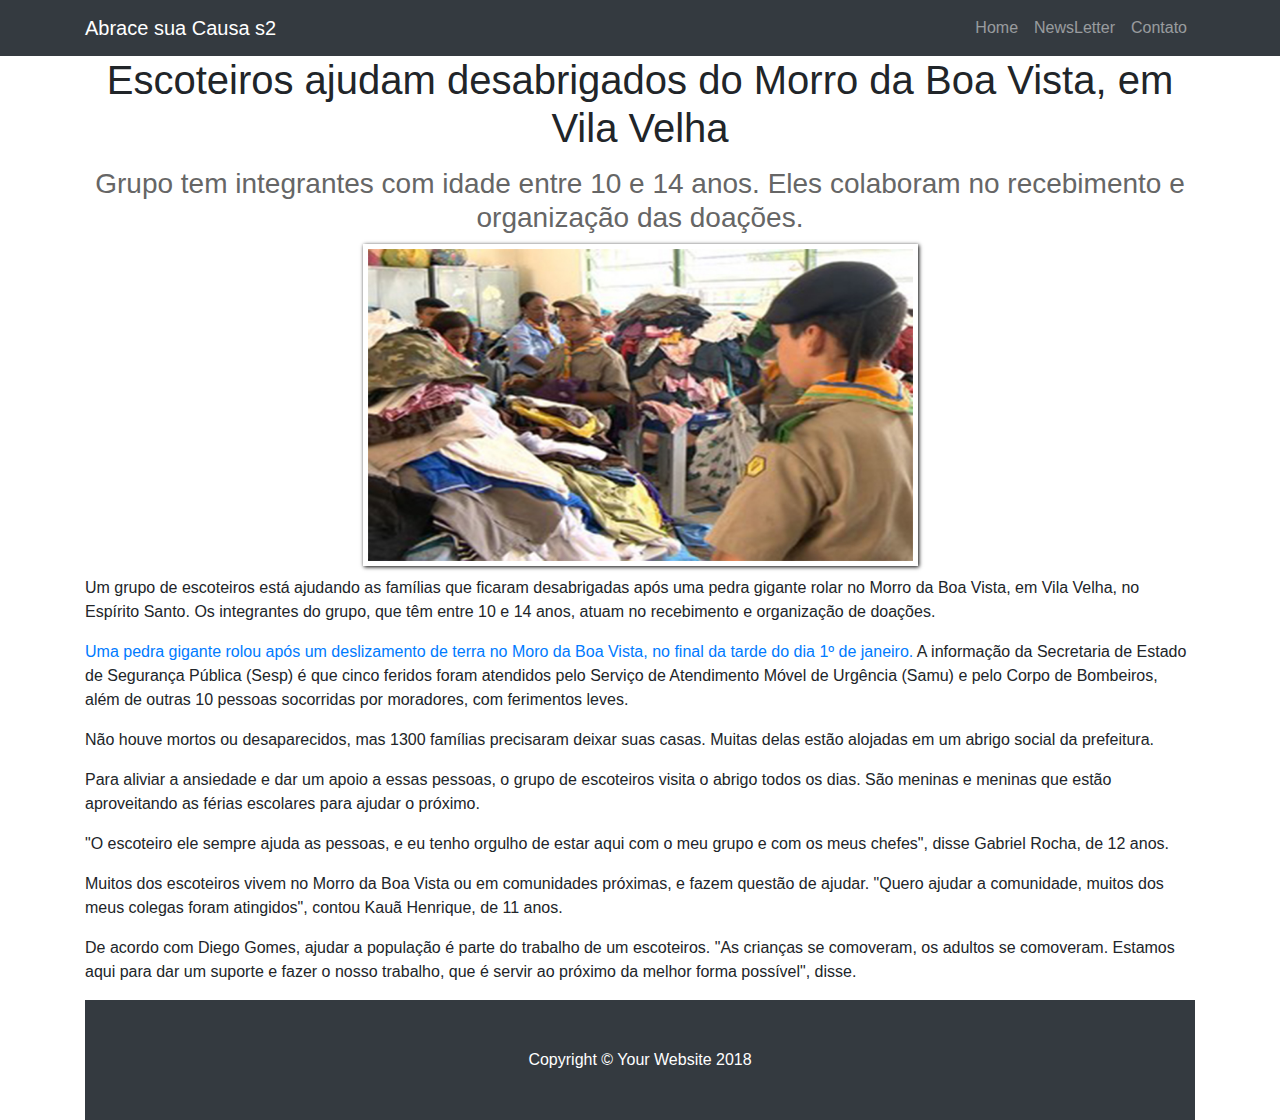
<file: Newsletter/noticia3.html>
<!DOCTYPE html>
<html lang="en">

  <head>

    <meta charset="utf-8">
    <meta name="viewport" content="width=device-width, initial-scale=1, shrink-to-fit=no">
    <meta name="description" content="">
    <meta name="author" content="">

    <title>Noticia</title>

    <!-- Bootstrap core CSS -->
    <link href="vendor/bootstrap/css/bootstrap.min.css" rel="stylesheet">
    <link href="css/newsletter.css" rel="stylesheet">

    <!-- Custom styles for this template -->
    <link href="css/3-col-portfolio.css" rel="stylesheet">

  </head>

  <body>

    <!-- Navigation -->
    <nav class="navbar navbar-expand-lg navbar-dark bg-dark fixed-top">
      <div class="container">
        <a class="navbar-brand" href="#">Abrace sua Causa s2</a>
        <button class="navbar-toggler" type="button" data-toggle="collapse" data-target="#navbarResponsive" aria-controls="navbarResponsive" aria-expanded="false" aria-label="Toggle navigation">
          <span class="navbar-toggler-icon"></span>
        </button>
        <div class="collapse navbar-collapse" id="navbarResponsive">
          <ul class="navbar-nav ml-auto">
            <li class="nav-item">
              <a class="nav-link" href="../index.php">Home
                <span class="sr-only">(current)</span>
              </a>
            </li>
            <li class="nav-item">
              <a class="nav-link" href="newsletter.html">NewsLetter</a>
            </li>
            <li class="nav-item">
              <a class="nav-link contato" href="#">Contato</a>
            </li>
          </ul>
        </div>
      </div>
    </nav>

    <!-- Page Content -->
    <div class="container">

      <!-- titulo -->
      <h1 class="titulo">Escoteiros ajudam desabrigados do Morro da Boa Vista, em Vila Velha</h1>
	  <h3 class="subtitulo">Grupo tem integrantes com idade entre 10 e 14 anos. 
Eles colaboram no recebimento e organização das doações.</h3>
<figure class="foto-legenda">
<center><img src="img/escoteiros.jpg"></center>
<figcaption>Os escoteiros ajudam a receber e organizações
doações para os desabrigados
(Foto: Reprodução/TV Gazeta)</figcaption>
</figure>
	  <!-- /conteudo da noticia -->
		<p>Um grupo de escoteiros está ajudando as famílias que ficaram desabrigadas após uma pedra gigante rolar no Morro da Boa Vista, em Vila Velha, no Espírito Santo. Os integrantes do grupo, que têm entre 10 e 14 anos, atuam no recebimento e organização de doações.</p>
		<p><a href="http://g1.globo.com/espirito-santo/noticia/2016/01/pedra-gigante-rola-e-atinge-casas-do-morro-bela-vista-em-vila-velha.html">Uma pedra gigante rolou após um deslizamento de terra no Moro da Boa Vista, no final da tarde do dia 1º de janeiro.</a> A informação da Secretaria de Estado de Segurança Pública (Sesp) é que cinco feridos foram atendidos pelo Serviço de Atendimento Móvel de Urgência (Samu) e pelo Corpo de Bombeiros, além de outras 10 pessoas socorridas por moradores, com ferimentos leves.</p>

		<p>Não houve mortos ou desaparecidos, mas 1300 famílias precisaram deixar suas casas. Muitas delas estão alojadas em um abrigo social da prefeitura.</p>

		<p>Para aliviar a ansiedade e dar um apoio a essas pessoas, o grupo de escoteiros visita o abrigo todos os dias. São meninas e meninas que estão aproveitando as férias escolares para ajudar o próximo.</p>

		<p>"O escoteiro ele sempre ajuda as pessoas, e eu tenho orgulho de estar aqui com o meu grupo e com os meus chefes", disse Gabriel Rocha, de 12 anos.</p>

		<p>Muitos dos escoteiros vivem no Morro da Boa Vista ou em comunidades próximas, e fazem questão de ajudar. "Quero ajudar a comunidade, muitos dos meus colegas foram atingidos", contou Kauã Henrique, de 11 anos.</p>

		<p>De acordo com Diego Gomes, ajudar a população é parte do trabalho de um escoteiros. "As crianças se comoveram, os adultos se comoveram. Estamos aqui para dar um suporte e fazer o nosso trabalho, que é servir ao próximo da melhor forma possível", disse.</p>
    
    
	

    <!-- Footer -->
    <footer class="py-5 bg-dark">
      <div class="container">
        <p class="m-0 text-center text-white">Copyright &copy; Your Website 2018</p>
      </div>
      <!-- /.container -->
    </footer>

    <!-- Bootstrap core JavaScript -->
    <script src="vendor/jquery/jquery.min.js"></script>
    <script src="vendor/bootstrap/js/bootstrap.bundle.min.js"></script>
    <script src="js/main.js"></script>

  </body>

</html>
</file>
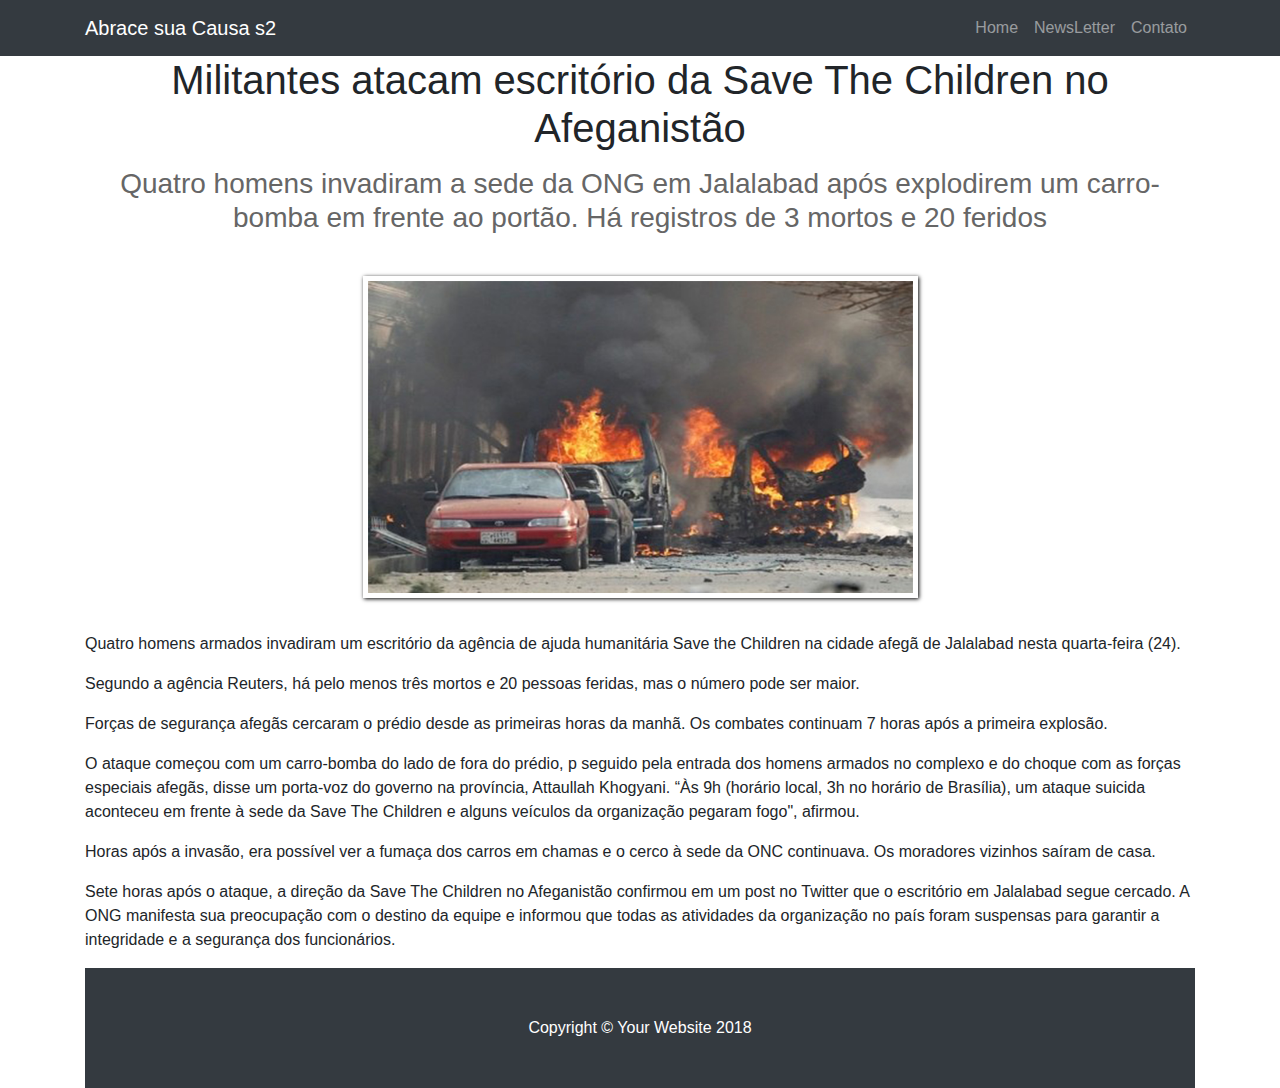
<file: Newsletter/noticia4.html>
<!DOCTYPE html>
<html lang="en">

  <head>

    <meta charset="utf-8">
    <meta name="viewport" content="width=device-width, initial-scale=1, shrink-to-fit=no">
    <meta name="description" content="">
    <meta name="author" content="">

    <title>Noticia</title>

    <!-- Bootstrap core CSS -->
    <link href="vendor/bootstrap/css/bootstrap.min.css" rel="stylesheet">
    <link href="css/newsletter.css" rel="stylesheet">

    <!-- Custom styles for this template -->
    <link href="css/3-col-portfolio.css" rel="stylesheet">

  </head>

  <body>

    <!-- Navigation -->
    <nav class="navbar navbar-expand-lg navbar-dark bg-dark fixed-top">
      <div class="container">
        <a class="navbar-brand" href="#">Abrace sua Causa s2</a>
        <button class="navbar-toggler" type="button" data-toggle="collapse" data-target="#navbarResponsive" aria-controls="navbarResponsive" aria-expanded="false" aria-label="Toggle navigation">
          <span class="navbar-toggler-icon"></span>
        </button>
        <div class="collapse navbar-collapse" id="navbarResponsive">
          <ul class="navbar-nav ml-auto">
            <li class="nav-item">
              <a class="nav-link" href="../index.php">Home
                <span class="sr-only">(current)</span>
              </a>
            </li>
            <li class="nav-item">
              <a class="nav-link" href="newsletter.html">NewsLetter</a>
            </li>
            <li class="nav-item">
              <a class="nav-link contato" href="#">Contato</a>
            </li>
          </ul>
        </div>
      </div>
    </nav>

    <!-- Page Content -->
    <div class="container">

      <!-- titulo -->
      <h1 class="titulo">Militantes atacam escritório da Save The Children no Afeganistão</h1>
	  <h3 class="subtitulo">Quatro homens invadiram a sede da ONG em Jalalabad após explodirem um carro-bomba em frente ao portão. Há registros de 3 mortos e 20 feridos</h3>
	  <br>
	  <figure class="foto-legenda">
    <center><img src="img/noticia4.jpeg"></center>
    <figcaption>Um carro-bomba explodiu antes da sede da ONG ser invadida
REUTERS / Parwiz / 24.1.2018</figcaption>
    </figure>
	  <br>
	  <!-- /conteudo da noticia -->
		<p>Quatro homens armados invadiram um escritório da agência de ajuda humanitária Save the Children na cidade afegã de Jalalabad nesta quarta-feira (24).</p>
    
    <p>Segundo a agência Reuters, há pelo menos três mortos e 20 pessoas feridas, mas o número pode ser maior.</p>

    <p>Forças de segurança afegãs cercaram o prédio desde as primeiras horas da manhã. Os combates continuam 7 horas após a primeira explosão.</p>

    <p>O ataque começou com um carro-bomba do lado de fora do prédio, p seguido pela entrada dos homens armados no complexo e do choque com as forças     especiais afegãs, disse um porta-voz do governo na província, Attaullah Khogyani. “Às 9h (horário local, 3h no horário de Brasília), um ataque suicida aconteceu em frente à sede da Save The Children e alguns veículos da organização pegaram fogo", afirmou.</p>

    <p>Horas após a invasão, era possível ver a fumaça dos carros em chamas e o cerco à sede da ONC continuava. Os moradores vizinhos saíram de casa.</p>

    <p>Sete horas após o ataque, a direção da Save The Children no Afeganistão confirmou em um post no Twitter que o escritório em Jalalabad segue cercado. A ONG manifesta sua preocupação com o destino da equipe e informou que todas as atividades da organização no país foram suspensas para garantir a integridade e a segurança dos funcionários.</p>
    
    
	

    <!-- Footer -->
    <footer class="py-5 bg-dark">
      <div class="container">
        <p class="m-0 text-center text-white">Copyright &copy; Your Website 2018</p>
      </div>
      <!-- /.container -->
    </footer>

    <!-- Bootstrap core JavaScript -->
    <script src="vendor/jquery/jquery.min.js"></script>
    <script src="vendor/bootstrap/js/bootstrap.bundle.min.js"></script>
    <script src="js/main.js"></script>

  </body>

</html>
</file>
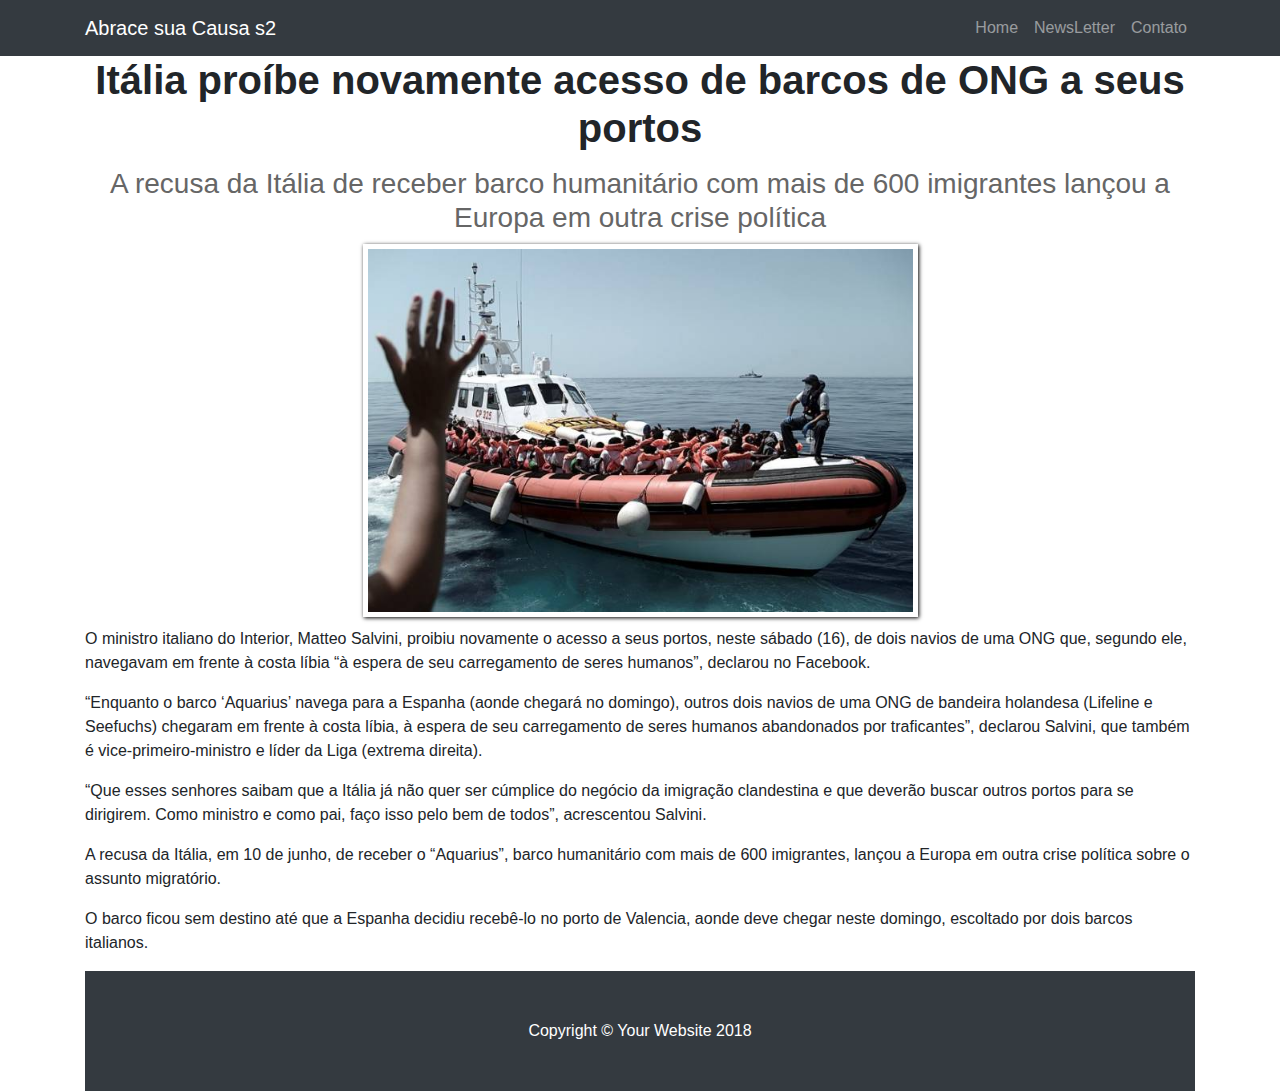
<file: Newsletter/noticia5.html>
<!DOCTYPE html>
<html lang="en">

  <head>

    <meta charset="utf-8">
    <meta name="viewport" content="width=device-width, initial-scale=1, shrink-to-fit=no">
    <meta name="description" content="">
    <meta name="author" content="">

    <title>Noticia</title>

    <!-- Bootstrap core CSS -->
    <link href="vendor/bootstrap/css/bootstrap.min.css" rel="stylesheet">
    <link href="css/newsletter.css" rel="stylesheet">

    <!-- Custom styles for this template -->
    <link href="css/3-col-portfolio.css" rel="stylesheet">

  </head>

  <body>

    <!-- Navigation -->
    <nav class="navbar navbar-expand-lg navbar-dark bg-dark fixed-top">
      <div class="container">
        <a class="navbar-brand" href="#">Abrace sua Causa s2</a>
        <button class="navbar-toggler" type="button" data-toggle="collapse" data-target="#navbarResponsive" aria-controls="navbarResponsive" aria-expanded="false" aria-label="Toggle navigation">
          <span class="navbar-toggler-icon"></span>
        </button>
        <div class="collapse navbar-collapse" id="navbarResponsive">
          <ul class="navbar-nav ml-auto">
            <li class="nav-item">
              <a class="nav-link" href="../index.php">Home
                <span class="sr-only">(current)</span>
              </a>
            </li>
            <li class="nav-item">
              <a class="nav-link" href="newsletter.html">NewsLetter</a>
            </li>
            <li class="nav-item">
              <a class="nav-link contato" href="#">Contato</a>
            </li>
          </ul>
        </div>
      </div>
    </nav>

    <!-- Page Content -->
    <div class="container">

      <!-- titulo -->
      <h1 class="titulo"><b>Itália proíbe novamente acesso de barcos de ONG a seus portos	</b>		</h1>
	  <h3 class="subtitulo">A recusa da Itália de receber barco humanitário com mais de 600 imigrantes lançou a Europa em outra crise política</h3>
	  <figure class="foto-legenda">
    <center><img src="img/noticia5.jpg"></center>
    </figure>
	  <!-- /conteudo da noticia -->
		<p>O ministro italiano do Interior, Matteo Salvini, proibiu novamente o acesso a seus portos, neste sábado (16), de dois navios de uma ONG que, segundo ele, navegavam em frente à costa líbia “à espera de seu carregamento de seres humanos”, declarou no Facebook.</p>

    <p>“Enquanto o barco ‘Aquarius’ navega para a Espanha (aonde chegará no domingo), outros dois navios de uma ONG de bandeira holandesa (Lifeline e Seefuchs) chegaram em frente à costa líbia, à espera de seu carregamento de seres humanos abandonados por traficantes”, declarou Salvini, que também é vice-primeiro-ministro e líder da Liga (extrema direita).</p>

    <p>“Que esses senhores saibam que a Itália já não quer ser cúmplice do negócio da imigração clandestina e que deverão buscar outros portos para se dirigirem. Como ministro e como pai, faço isso pelo bem de todos”, acrescentou Salvini.</p>

    <p>A recusa da Itália, em 10 de junho, de receber o “Aquarius”, barco humanitário com mais de 600 imigrantes, lançou a Europa em outra crise política sobre o assunto migratório.</p>

    <p>O barco ficou sem destino até que a Espanha decidiu recebê-lo no porto de Valencia, aonde deve chegar neste domingo, escoltado por dois barcos italianos.</p>
    
    
	

    <!-- Footer -->
    <footer class="py-5 bg-dark">
      <div class="container">
        <p class="m-0 text-center text-white">Copyright &copy; Your Website 2018</p>
      </div>
      <!-- /.container -->
    </footer>

    <!-- Bootstrap core JavaScript -->
    <script src="vendor/jquery/jquery.min.js"></script>
    <script src="vendor/bootstrap/js/bootstrap.bundle.min.js"></script>
    <script src="js/main.js"></script>

  </body>

</html>
</file>
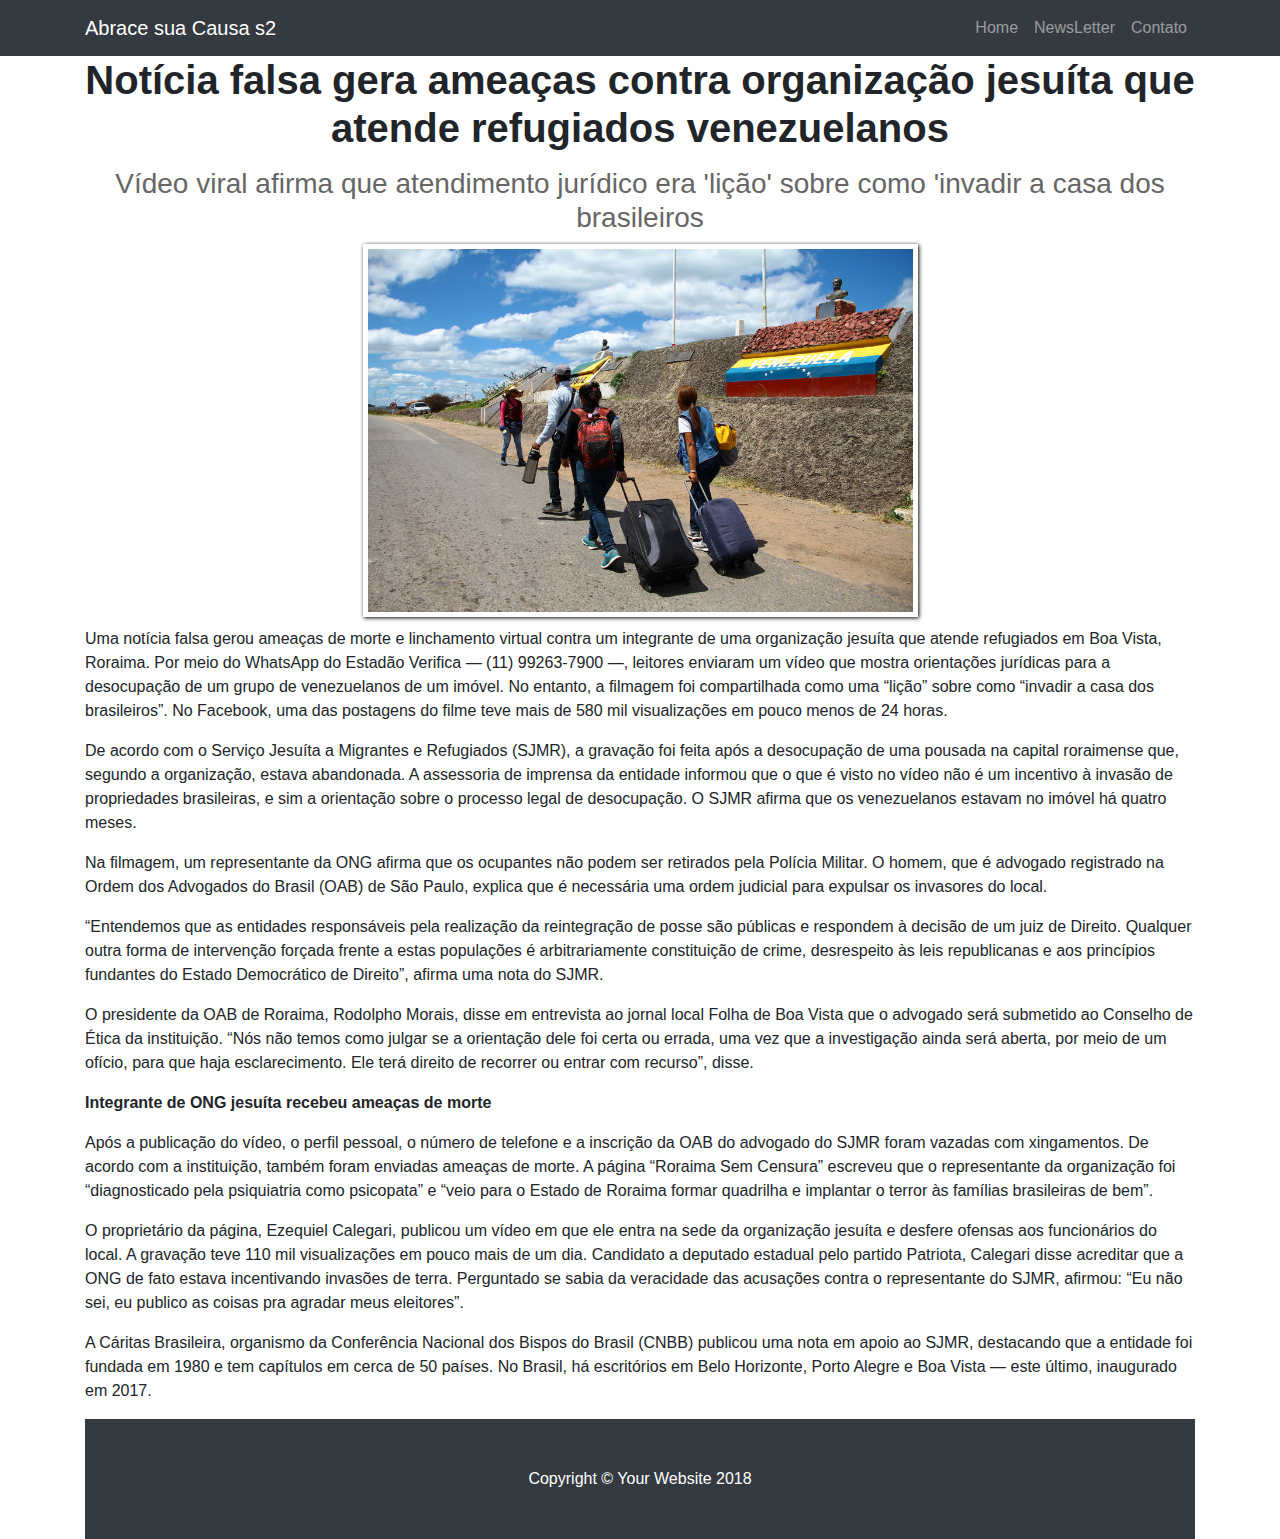
<file: Newsletter/noticia6.html>
<!DOCTYPE html>
<html lang="en">

  <head>

    <meta charset="utf-8">
    <meta name="viewport" content="width=device-width, initial-scale=1, shrink-to-fit=no">
    <meta name="description" content="">
    <meta name="author" content="">

    <title>Noticia</title>

    <!-- Bootstrap core CSS -->
    <link href="vendor/bootstrap/css/bootstrap.min.css" rel="stylesheet">
    <link href="css/newsletter.css" rel="stylesheet">

    <!-- Custom styles for this template -->
    <link href="css/3-col-portfolio.css" rel="stylesheet">

  </head>

  <body>

    <!-- Navigation -->
    <nav class="navbar navbar-expand-lg navbar-dark bg-dark fixed-top">
      <div class="container">
        <a class="navbar-brand" href="#">Abrace sua Causa s2</a>
        <button class="navbar-toggler" type="button" data-toggle="collapse" data-target="#navbarResponsive" aria-controls="navbarResponsive" aria-expanded="false" aria-label="Toggle navigation">
          <span class="navbar-toggler-icon"></span>
        </button>
        <div class="collapse navbar-collapse" id="navbarResponsive">
          <ul class="navbar-nav ml-auto">
            <li class="nav-item">
              <a class="nav-link" href="../index.php">Home
                <span class="sr-only">(current)</span>
              </a>
            </li>
            <li class="nav-item">
              <a class="nav-link" href="newsletter.html">NewsLetter</a>
            </li>
            <li class="nav-item">
              <a class="nav-link contato" href="#">Contato</a>
            </li>
          </ul>
        </div>
      </div>
    </nav>

    <!-- Page Content -->
    <div class="container">

      <!-- titulo -->
      <h1 class="titulo"><b>Notícia falsa gera ameaças contra organização jesuíta que atende refugiados venezuelanos</b></h1>
	  <h3 class="subtitulo">Vídeo viral afirma que atendimento jurídico era 'lição' sobre como 'invadir a casa dos brasileiros</h3>
	 <figure class="foto-legenda">
    <center><img src="img/noticia6.jpg"></center>
    <figcaption>Venezuelanos chegam caminhando à cidade de Pacaraima (RR), na fronteira do Brasil com a Venezuela, em 16 de março Foto: Edmar Barros/Futura Press</figcaption>
  </figure>
	  <!-- /conteudo da noticia -->
		<p>Uma notícia falsa gerou ameaças de morte e linchamento virtual contra um integrante de uma organização jesuíta que atende refugiados em Boa Vista, Roraima. Por meio do WhatsApp do Estadão Verifica — (11) 99263-7900 —, leitores enviaram um vídeo que mostra orientações jurídicas para a desocupação de um grupo de venezuelanos de um imóvel. No entanto, a filmagem foi compartilhada como uma “lição” sobre como “invadir a casa dos brasileiros”. No Facebook, uma das postagens do filme teve mais de 580 mil visualizações em pouco menos de 24 horas.</p>

<p>De acordo com o Serviço Jesuíta a Migrantes e Refugiados (SJMR), a gravação foi feita após a desocupação de uma pousada na capital roraimense que, segundo a organização, estava abandonada. A assessoria de imprensa da entidade informou que o que é visto no vídeo não é um incentivo à invasão de propriedades brasileiras, e sim a orientação sobre o processo legal de desocupação. O SJMR afirma que os venezuelanos estavam no imóvel há quatro meses.</p>

<p>Na filmagem, um representante da ONG afirma que os ocupantes não podem ser retirados pela Polícia Militar. O homem, que é advogado registrado na Ordem dos Advogados do Brasil (OAB) de São Paulo, explica que é necessária uma ordem judicial para expulsar os invasores do local.</p>

<p>“Entendemos que as entidades responsáveis pela realização da reintegração de posse são públicas e respondem à decisão de um juiz de Direito. Qualquer outra forma de intervenção forçada frente a estas populações é arbitrariamente constituição de crime, desrespeito às leis republicanas e aos princípios fundantes do Estado Democrático de Direito”,  afirma uma nota do SJMR.</p>

<p>O presidente da OAB de Roraima, Rodolpho Morais, disse em entrevista ao jornal local Folha de Boa Vista que o advogado será submetido ao Conselho de Ética da instituição. “Nós não temos como julgar se a orientação dele foi certa ou errada, uma vez que a investigação ainda será aberta, por meio de um ofício, para que haja esclarecimento. Ele terá direito de recorrer ou entrar com recurso”, disse.</p>
</p><b>Integrante de ONG jesuíta recebeu ameaças de morte</b></p> 
<p> Após a publicação do vídeo, o perfil pessoal, o número de telefone e a inscrição da OAB do advogado do SJMR foram vazadas com xingamentos. De acordo com a instituição, também foram enviadas ameaças de morte. A página “Roraima Sem Censura” escreveu que o representante da organização foi “diagnosticado pela psiquiatria como psicopata” e “veio para o Estado de Roraima formar quadrilha e implantar o terror às famílias brasileiras de bem”.</p>

<p>O proprietário da página, Ezequiel Calegari, publicou um vídeo em que ele entra na sede da organização jesuíta e desfere ofensas aos funcionários do local. A gravação teve 110 mil visualizações em pouco mais de um dia. Candidato a deputado estadual pelo partido Patriota, Calegari disse acreditar que a ONG de fato estava incentivando invasões de terra. Perguntado se sabia da veracidade das acusações contra o representante do SJMR, afirmou: “Eu não sei, eu publico as coisas pra agradar meus eleitores”.</p>

<p>A Cáritas Brasileira, organismo da Conferência Nacional dos Bispos do Brasil (CNBB) publicou uma nota em apoio ao SJMR, destacando que a entidade foi fundada em 1980 e tem capítulos em cerca de 50 países. No Brasil, há escritórios em Belo Horizonte, Porto Alegre e Boa Vista — este último, inaugurado em 2017.</p>


    
	

    <!-- Footer -->
    <footer class="py-5 bg-dark">
      <div class="container">
        <p class="m-0 text-center text-white">Copyright &copy; Your Website 2018</p>
      </div>
      <!-- /.container -->
    </footer>

    <!-- Bootstrap core JavaScript -->
    <script src="vendor/jquery/jquery.min.js"></script>
    <script src="vendor/bootstrap/js/bootstrap.bundle.min.js"></script>
    <script src="js/main.js"></script>

  </body>

</html>
</file>
<file: css/style.css>
/*================================================================================================================================
 FORMULARIO 
==================================================================================================================================*/

.formulario{ float:left; width:100%; height:auto; font-family: 'OpenSans', sans-serif;}
.formulario ul{display: table; margin:10px 0 10px 18%;}
.formulario ul li{float: none; list-style: none; margin: 0 30px 5px 0; }

.formulario label{ width:20%; float:left; text-align:right; padding:10px 15px 0 0;}
.formulario label.error { float: none; position: relative; top:-5px; left:21%; color: #f00; vertical-align: top; font-size: 12px; text-align: left; display: block; border-left:3px solid #f00;  padding: 0px 0 0 5px; margin: 0 0 5px 0;}

.formulario input{padding:8px; margin:0px 0 10px 0; border:1px solid #bab9b9; font-weight:400; font-size:16px; color:#333; display:block; outline: none; 
	-webkit-transition: background 0.5s ease-out; -moz-transition: background 0.5s ease-out; transition: background 0.5s ease-out;} 
.formulario input:focus{border:1px solid #bab9b9; background: #f4f4f4;}
.formulario input.g{ width:50%;}
.formulario input.m{ width:30%;}
.formulario input.p{ width:15%;}
.formulario input.pp{ width:5%;}

.formulario select{padding:8px; margin:0px 0 10px 0; border:1px solid #bab9b9; font-weight:400; font-size:16px; color:#333; display:block; outline: none;
	-webkit-transition: background 0.5s ease-out; -moz-transition: background 0.5s ease-out; transition: background 0.5s ease-out;}
.formulario select:focus{border:1px solid #bab9b9; background: #f4f4f4;}
.formulario select.g{ width:50%;}
.formulario select.m{ width:30%;}
.formulario select.p{ width:15%;}
.formulario select.pp{ width:5%;}

.formulario textarea{padding:8px; margin:0px 0 10px 0; border:1px solid #bab9b9; font-weight:400; font-size:16px; color:#333; display:block; outline: none;
	-webkit-transition: background 0.5s ease-out; -moz-transition: background 0.5s ease-out; transition: background 0.5s ease-out;}
.formulario textarea:focus{border:1px solid #bab9b9; background: #f4f4f4;}
.formulario textarea.g{ width:50%;}
.formulario textarea.m{ width:30%;}
.formulario textarea.p{ width:15%;}
.formulario textarea.pp{ width:5%;}

.formulario input[type="radio"]{ float: left; margin:1px 5px 0 0;}
.formulario input[type="checkbox"]{ float: left; margin:1px 5px 0 0;}

.formulario input[type="submit"]{float:left; border-radius:5px; padding:10px 20px 10px 20px; margin:20px 0 20px 66%; background: #000; border:solid 0px; color:#fff; cursor:pointer;}
.formulario input[type="submit"]:hover{background: #666;}

/*================================================================================================================================
 FORMULARIO RESPONSIVO 
==================================================================================================================================*/
/* RESOLUÇÃO TABLETS 10" */

@media only screen and (max-width:989px){
	.formulario{ float:none; width:80%; margin:auto;}
	.formulario ul{margin:10px 0 10px 0%;}
	.formulario label{width: 100%; text-align: left; float: none; margin:0 0 7px 0; display: block;}
	.formulario label.error {left:0%;}

	.formulario input.g{ width:80%;}
	.formulario input.m{ width:60%;}
	.formulario input.p{ width:50%;}
	.formulario input.pp{ width:30%;}

	.formulario select.g{ width:80%;}
	.formulario select.m{ width:60%;}
	.formulario select.p{ width:50%;}
	.formulario select.pp{ width:30%;}

	.formulario textarea.g{ width:80%;}
	.formulario textarea.m{ width:60%;}
	.formulario textarea.p{ width:50%;}
	.formulario textarea.pp{ width:30%;}
	}

/*================================================================================================================================
 DATAPICKER CALENDARIO
==================================================================================================================================*/

.Zebra_DatePicker *,
.Zebra_DatePicker *:after,
.Zebra_DatePicker *:before  {font-family: 'OpenSans', sans-serif; -moz-box-sizing: content-box !important; -webkit-box-sizing: content-box !important; box-sizing: content-box !important }

.Zebra_DatePicker           { position: absolute; background: #FFF; border: 1px solid #999; z-index: 1200; padding: 5px; top: 0; margin:140px 0 0 0;}

.Zebra_DatePicker *         { margin: 0; padding: 0; color: #373737; background: transparent; border: none }

.Zebra_DatePicker table                      { border-collapse: collapse; border-spacing: 0; width: auto; table-layout: auto; }

.Zebra_DatePicker td,
.Zebra_DatePicker th                         { text-align: center; padding: 5px 0 }

.Zebra_DatePicker td                         { cursor: pointer }

.Zebra_DatePicker .dp_daypicker,
.Zebra_DatePicker .dp_monthpicker,
.Zebra_DatePicker .dp_yearpicker             { margin-top: 3px }

.Zebra_DatePicker .dp_daypicker td,
.Zebra_DatePicker .dp_daypicker th,
.Zebra_DatePicker .dp_monthpicker td,
.Zebra_DatePicker .dp_yearpicker td         { width: 30px }

.Zebra_DatePicker,
.Zebra_DatePicker .dp_header .dp_hover,
.Zebra_DatePicker td.dp_selected,
.Zebra_DatePicker .dp_footer .dp_hover,
.Zebra_DatePicker td.dp_hover               { -webkit-border-radius: 5px; -moz-border-radius: 5px; border-radius: 5px }

/* VISIBLE/HIDDEN STATES (USE TRANSITIONS FOR EFFECTS) */

.Zebra_DatePicker.dp_visible               { visibility: visible; filter: alpha(opacity=100); -khtml-opacity: 1; -moz-opacity: 1; opacity: 1; transition: opacity 0.2s ease-in-out }
.Zebra_DatePicker.dp_hidden                { visibility: hidden; filter: alpha(opacity=0); -khtml-opacity: 0; -moz-opacity: 0; opacity: 0 }

/* HEADER CALENDARIO */

.Zebra_DatePicker .dp_header td             { }

.Zebra_DatePicker .dp_header .dp_previous,
.Zebra_DatePicker .dp_header .dp_next       { width: 30px }

.Zebra_DatePicker .dp_header .dp_caption    { font-weight: bold }
.Zebra_DatePicker .dp_header .dp_hover      { background: #DEDEDE; color: #373737 }

/* DATEPICKER */

.Zebra_DatePicker .dp_daypicker th              { font-weight: bold }
.Zebra_DatePicker td.dp_not_in_month            { color: #DEDEDE; cursor: default }
.Zebra_DatePicker td.dp_not_in_month_selectable { }
.Zebra_DatePicker td.dp_weekend                 { }
.Zebra_DatePicker td.dp_weekend_disabled        { color: #DEDEDE; cursor: default }
.Zebra_DatePicker td.dp_selected                { background: #ccc; color: #FFF !important }
.Zebra_DatePicker td.dp_week_number             { cursor: text; font-weight: bold }

/* MESES */

.Zebra_DatePicker .dp_monthpicker td    { width: 33% }

/* ANOS */

.Zebra_DatePicker .dp_yearpicker td     { width: 33% }

/* FOOTER */

.Zebra_DatePicker .dp_footer            { margin-top: 3px }

/* SOME MORE GLOBALS (MUST BE LAST IN ORDER TO OVERWRITE PREVIOUS PROPERTIES) */

.Zebra_DatePicker td.dp_current             { color: #f00 }
.Zebra_DatePicker td.dp_disabled_current    { color: #3A87AD }
.Zebra_DatePicker td.dp_disabled            { color: #DEDEDE; cursor: default }
.Zebra_DatePicker td.dp_hover               { background: #DEDEDE }

/* ICON */

button.Zebra_DatePicker_Icon   { display: block; position: absolute; width: 16px; height: 16px; background: none; text-indent: -9000px; border: none; cursor: pointer; padding: 0; line-height: 0; vertical-align: top }
</file>
<file: Newsletter/css/newsletter.css>
.titulo{
	text-align: center;
	margin-bottom: 15px;
}

.subtitulo{
	text-align: center;
	color: rgb(102,102,102);
}


figure.foto-legenda {
	position: relative;
	margin: 10px auto;
	width: 50%;
	
}

figure.foto-legenda img{
	border:5px solid white;
	box-shadow: 1px 1px 4px black;
	width: 100%;
	height: 100%;
}

figure.foto-legenda figcaption{
	opacity: 0;
	position: absolute;
	top: 0;
	background-color: rgba(0,0,0,.4);
	color: white;
	font-size: 15px;
	width: 100%;
	height: 100%;
	padding:10px;
	transition: opacity 1s;
	text-align: center;
	box-sizing: border-box;
}

figure.foto-legenda:hover figcaption {
	opacity: 1;
}
</file>
<file: Newsletter/css/3-col-portfolio.css>
/*!
 * Start Bootstrap - 3 Col Portfolio (https://startbootstrap.com/template-overviews/3-col-portfolio)
 * Copyright 2013-2018 Start Bootstrap
 * Licensed under MIT (https://github.com/BlackrockDigital/startbootstrap-3-col-portfolio/blob/master/LICENSE)
 */

body {
  padding-top: 54px;
}

@media (min-width: 992px) {
  body {
    padding-top: 56px;
  }
}

.portfolio-item {
  margin-bottom: 30px;
}

.pagination {
  margin-bottom: 30px;
}
</file>
